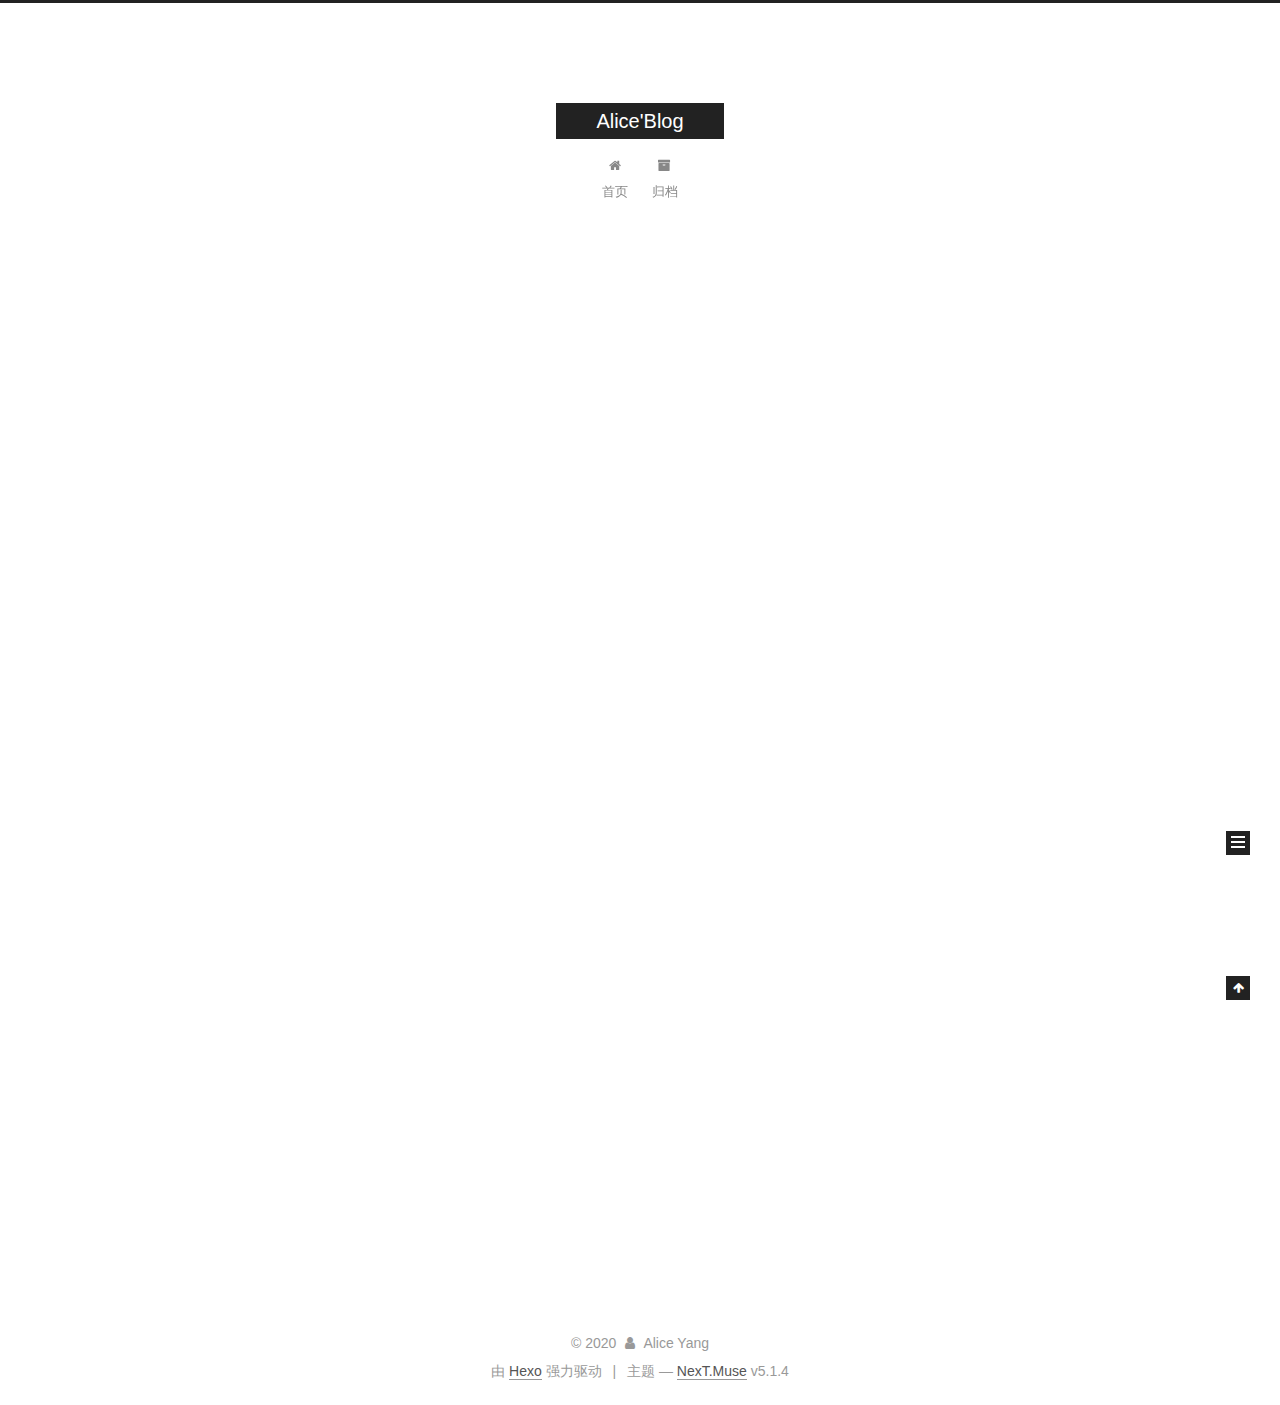
<file: index.html>
<!DOCTYPE html>



  


<html class="theme-next muse use-motion" lang="zh-Hans">
<head>
  <meta charset="UTF-8"/>
<meta http-equiv="X-UA-Compatible" content="IE=edge" />
<meta name="viewport" content="width=device-width, initial-scale=1, maximum-scale=1"/>
<meta name="theme-color" content="#222">









<meta http-equiv="Cache-Control" content="no-transform" />
<meta http-equiv="Cache-Control" content="no-siteapp" />
















  
  
  <link href="/lib/fancybox/source/jquery.fancybox.css?v=2.1.5" rel="stylesheet" type="text/css" />







<link href="/lib/font-awesome/css/font-awesome.min.css?v=4.6.2" rel="stylesheet" type="text/css" />

<link href="/css/main.css?v=5.1.4" rel="stylesheet" type="text/css" />


  <link rel="apple-touch-icon" sizes="180x180" href="/images/apple-touch-icon-next.png?v=5.1.4">


  <link rel="icon" type="image/png" sizes="32x32" href="/images/favicon-32x32-next.png?v=5.1.4">


  <link rel="icon" type="image/png" sizes="16x16" href="/images/favicon-16x16-next.png?v=5.1.4">


  <link rel="mask-icon" href="/images/logo.svg?v=5.1.4" color="#222">





  <meta name="keywords" content="Hexo, NexT" />










<meta property="og:type" content="website">
<meta property="og:title" content="Alice&#39;Blog">
<meta property="og:url" content="http://yoursite.com/index.html">
<meta property="og:site_name" content="Alice&#39;Blog">
<meta property="article:author" content="Alice Yang">
<meta name="twitter:card" content="summary">



<script type="text/javascript" id="hexo.configurations">
  var NexT = window.NexT || {};
  var CONFIG = {
    root: '/',
    scheme: 'Muse',
    version: '5.1.4',
    sidebar: {"position":"left","display":"post","offset":12,"b2t":false,"scrollpercent":false,"onmobile":false},
    fancybox: true,
    tabs: true,
    motion: {"enable":true,"async":false,"transition":{"post_block":"fadeIn","post_header":"slideDownIn","post_body":"slideDownIn","coll_header":"slideLeftIn","sidebar":"slideUpIn"}},
    duoshuo: {
      userId: '0',
      author: '博主'
    },
    algolia: {
      applicationID: '',
      apiKey: '',
      indexName: '',
      hits: {"per_page":10},
      labels: {"input_placeholder":"Search for Posts","hits_empty":"We didn't find any results for the search: ${query}","hits_stats":"${hits} results found in ${time} ms"}
    }
  };
</script>



  <link rel="canonical" href="http://yoursite.com/"/>





  <title>Alice'Blog</title>
  








<meta name="generator" content="Hexo 4.2.0"></head>

<body itemscope itemtype="http://schema.org/WebPage" lang="zh-Hans">

  
  
    
  

  <div class="container sidebar-position-left 
  page-home">
    <div class="headband"></div>

    <header id="header" class="header" itemscope itemtype="http://schema.org/WPHeader">
      <div class="header-inner"><div class="site-brand-wrapper">
  <div class="site-meta ">
    

    <div class="custom-logo-site-title">
      <a href="/"  class="brand" rel="start">
        <span class="logo-line-before"><i></i></span>
        <span class="site-title">Alice'Blog</span>
        <span class="logo-line-after"><i></i></span>
      </a>
    </div>
      
        <p class="site-subtitle"></p>
      
  </div>

  <div class="site-nav-toggle">
    <button>
      <span class="btn-bar"></span>
      <span class="btn-bar"></span>
      <span class="btn-bar"></span>
    </button>
  </div>
</div>

<nav class="site-nav">
  

  
    <ul id="menu" class="menu">
      
        
        <li class="menu-item menu-item-home">
          <a href="/%20" rel="section">
            
              <i class="menu-item-icon fa fa-fw fa-home"></i> <br />
            
            首页
          </a>
        </li>
      
        
        <li class="menu-item menu-item-archives">
          <a href="/archives/%20" rel="section">
            
              <i class="menu-item-icon fa fa-fw fa-archive"></i> <br />
            
            归档
          </a>
        </li>
      

      
    </ul>
  

  
</nav>



 </div>
    </header>

    <main id="main" class="main">
      <div class="main-inner">
        <div class="content-wrap">
          <div id="content" class="content">
            
  <section id="posts" class="posts-expand">
    
      

  

  
  
  

  <article class="post post-type-normal" itemscope itemtype="http://schema.org/Article">
  
  
  
  <div class="post-block">
    <link itemprop="mainEntityOfPage" href="http://yoursite.com/2020/04/11/hello-world/">

    <span hidden itemprop="author" itemscope itemtype="http://schema.org/Person">
      <meta itemprop="name" content="Alice Yang">
      <meta itemprop="description" content="">
      <meta itemprop="image" content="/images/avatar.gif">
    </span>

    <span hidden itemprop="publisher" itemscope itemtype="http://schema.org/Organization">
      <meta itemprop="name" content="Alice'Blog">
    </span>

    
      <header class="post-header">

        
        
          <h1 class="post-title" itemprop="name headline">
                
                <a class="post-title-link" href="/2020/04/11/hello-world/" itemprop="url">Hello World</a></h1>
        

        <div class="post-meta">
          <span class="post-time">
            
              <span class="post-meta-item-icon">
                <i class="fa fa-calendar-o"></i>
              </span>
              
                <span class="post-meta-item-text">发表于</span>
              
              <time title="创建于" itemprop="dateCreated datePublished" datetime="2020-04-11T13:48:25+08:00">
                2020-04-11
              </time>
            

            

            
          </span>

          

          
            
          

          
          

          

          

          

        </div>
      </header>
    

    
    
    
    <div class="post-body" itemprop="articleBody">

      
      

      
        
          
            <p>Welcome to <a href="https://hexo.io/" target="_blank" rel="noopener">Hexo</a>! This is your very first post. Check <a href="https://hexo.io/docs/" target="_blank" rel="noopener">documentation</a> for more info. If you get any problems when using Hexo, you can find the answer in <a href="https://hexo.io/docs/troubleshooting.html" target="_blank" rel="noopener">troubleshooting</a> or you can ask me on <a href="https://github.com/hexojs/hexo/issues" target="_blank" rel="noopener">GitHub</a>.</p>
<h2 id="Quick-Start"><a href="#Quick-Start" class="headerlink" title="Quick Start"></a>Quick Start</h2><h3 id="Create-a-new-post"><a href="#Create-a-new-post" class="headerlink" title="Create a new post"></a>Create a new post</h3><figure class="highlight bash"><table><tr><td class="gutter"><pre><span class="line">1</span><br></pre></td><td class="code"><pre><span class="line">$ hexo new <span class="string">"My New Post"</span></span><br></pre></td></tr></table></figure>

<p>More info: <a href="https://hexo.io/docs/writing.html" target="_blank" rel="noopener">Writing</a></p>
<h3 id="Run-server"><a href="#Run-server" class="headerlink" title="Run server"></a>Run server</h3><figure class="highlight bash"><table><tr><td class="gutter"><pre><span class="line">1</span><br></pre></td><td class="code"><pre><span class="line">$ hexo server</span><br></pre></td></tr></table></figure>

<p>More info: <a href="https://hexo.io/docs/server.html" target="_blank" rel="noopener">Server</a></p>
<h3 id="Generate-static-files"><a href="#Generate-static-files" class="headerlink" title="Generate static files"></a>Generate static files</h3><figure class="highlight bash"><table><tr><td class="gutter"><pre><span class="line">1</span><br></pre></td><td class="code"><pre><span class="line">$ hexo generate</span><br></pre></td></tr></table></figure>

<p>More info: <a href="https://hexo.io/docs/generating.html" target="_blank" rel="noopener">Generating</a></p>
<h3 id="Deploy-to-remote-sites"><a href="#Deploy-to-remote-sites" class="headerlink" title="Deploy to remote sites"></a>Deploy to remote sites</h3><figure class="highlight bash"><table><tr><td class="gutter"><pre><span class="line">1</span><br></pre></td><td class="code"><pre><span class="line">$ hexo deploy</span><br></pre></td></tr></table></figure>

<p>More info: <a href="https://hexo.io/docs/one-command-deployment.html" target="_blank" rel="noopener">Deployment</a></p>

          
        
      
    </div>
    
    
    

    

    

    

    <footer class="post-footer">
      

      

      

      
      
        <div class="post-eof"></div>
      
    </footer>
  </div>
  
  
  
  </article>


    
  </section>

  


          </div>
          


          

        </div>
        
          
  
  <div class="sidebar-toggle">
    <div class="sidebar-toggle-line-wrap">
      <span class="sidebar-toggle-line sidebar-toggle-line-first"></span>
      <span class="sidebar-toggle-line sidebar-toggle-line-middle"></span>
      <span class="sidebar-toggle-line sidebar-toggle-line-last"></span>
    </div>
  </div>

  <aside id="sidebar" class="sidebar">
    
    <div class="sidebar-inner">

      

      

      <section class="site-overview-wrap sidebar-panel sidebar-panel-active">
        <div class="site-overview">
          <div class="site-author motion-element" itemprop="author" itemscope itemtype="http://schema.org/Person">
            
              <p class="site-author-name" itemprop="name">Alice Yang</p>
              <p class="site-description motion-element" itemprop="description"></p>
          </div>

          <nav class="site-state motion-element">

            
              <div class="site-state-item site-state-posts">
              
                <a href="/archives/%20%7C%7C%20archive">
              
                  <span class="site-state-item-count">1</span>
                  <span class="site-state-item-name">日志</span>
                </a>
              </div>
            

            

            

          </nav>

          

          

          
          

          
          

          

        </div>
      </section>

      

      

    </div>
  </aside>


        
      </div>
    </main>

    <footer id="footer" class="footer">
      <div class="footer-inner">
        <div class="copyright">&copy; <span itemprop="copyrightYear">2020</span>
  <span class="with-love">
    <i class="fa fa-user"></i>
  </span>
  <span class="author" itemprop="copyrightHolder">Alice Yang</span>

  
</div>


  <div class="powered-by">由 <a class="theme-link" target="_blank" href="https://hexo.io">Hexo</a> 强力驱动</div>



  <span class="post-meta-divider">|</span>



  <div class="theme-info">主题 &mdash; <a class="theme-link" target="_blank" href="https://github.com/iissnan/hexo-theme-next">NexT.Muse</a> v5.1.4</div>




        







        
      </div>
    </footer>

    
      <div class="back-to-top">
        <i class="fa fa-arrow-up"></i>
        
      </div>
    

    

  </div>

  

<script type="text/javascript">
  if (Object.prototype.toString.call(window.Promise) !== '[object Function]') {
    window.Promise = null;
  }
</script>









  












  
  
    <script type="text/javascript" src="/lib/jquery/index.js?v=2.1.3"></script>
  

  
  
    <script type="text/javascript" src="/lib/fastclick/lib/fastclick.min.js?v=1.0.6"></script>
  

  
  
    <script type="text/javascript" src="/lib/jquery_lazyload/jquery.lazyload.js?v=1.9.7"></script>
  

  
  
    <script type="text/javascript" src="/lib/velocity/velocity.min.js?v=1.2.1"></script>
  

  
  
    <script type="text/javascript" src="/lib/velocity/velocity.ui.min.js?v=1.2.1"></script>
  

  
  
    <script type="text/javascript" src="/lib/fancybox/source/jquery.fancybox.pack.js?v=2.1.5"></script>
  


  


  <script type="text/javascript" src="/js/src/utils.js?v=5.1.4"></script>

  <script type="text/javascript" src="/js/src/motion.js?v=5.1.4"></script>



  
  

  

  


  <script type="text/javascript" src="/js/src/bootstrap.js?v=5.1.4"></script>



  


  




	





  





  












  





  

  

  

  
  

  

  

  

</body>
</html>
</file>
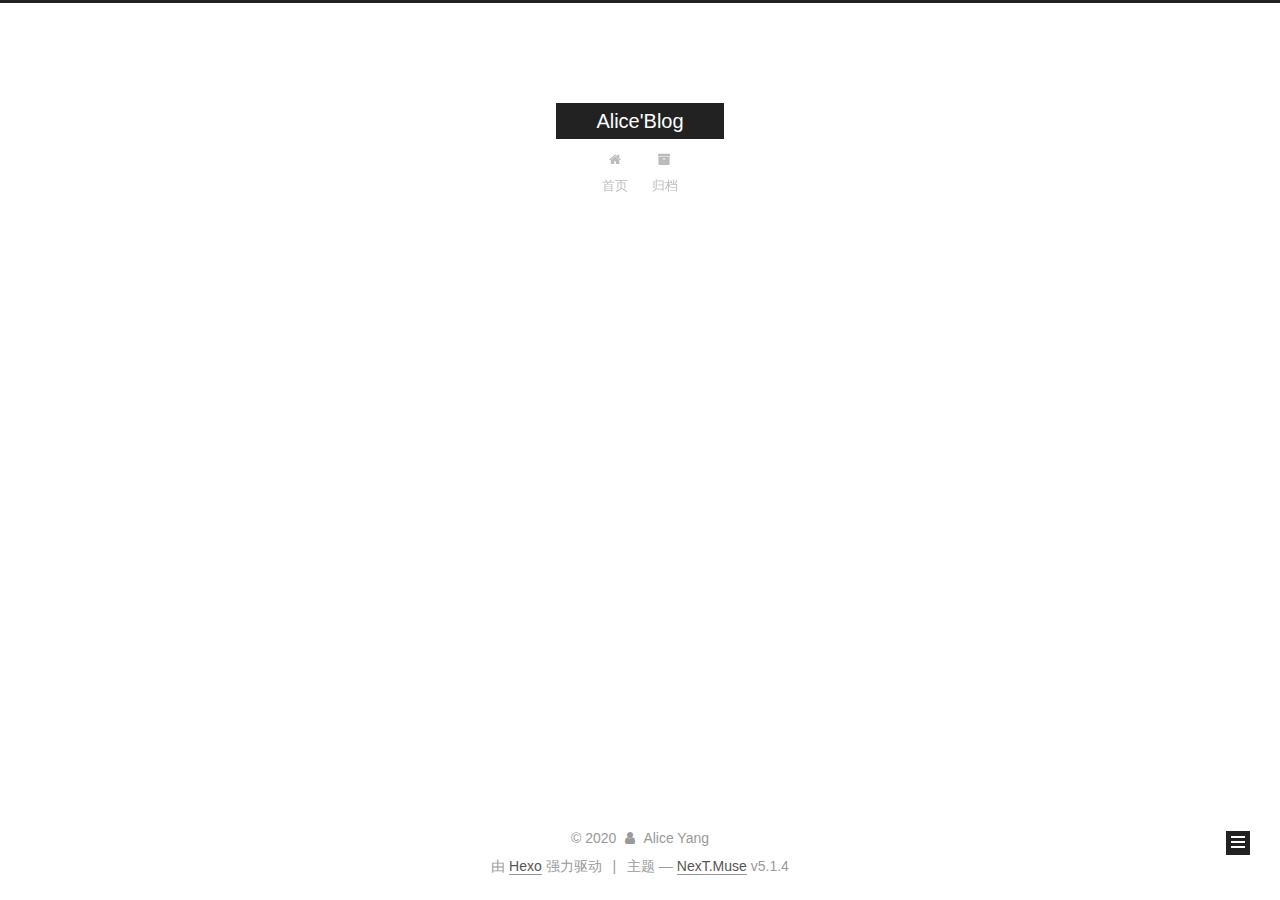
<file: archives/index.html>
<!DOCTYPE html>



  


<html class="theme-next muse use-motion" lang="zh-Hans">
<head>
  <meta charset="UTF-8"/>
<meta http-equiv="X-UA-Compatible" content="IE=edge" />
<meta name="viewport" content="width=device-width, initial-scale=1, maximum-scale=1"/>
<meta name="theme-color" content="#222">









<meta http-equiv="Cache-Control" content="no-transform" />
<meta http-equiv="Cache-Control" content="no-siteapp" />
















  
  
  <link href="/lib/fancybox/source/jquery.fancybox.css?v=2.1.5" rel="stylesheet" type="text/css" />







<link href="/lib/font-awesome/css/font-awesome.min.css?v=4.6.2" rel="stylesheet" type="text/css" />

<link href="/css/main.css?v=5.1.4" rel="stylesheet" type="text/css" />


  <link rel="apple-touch-icon" sizes="180x180" href="/images/apple-touch-icon-next.png?v=5.1.4">


  <link rel="icon" type="image/png" sizes="32x32" href="/images/favicon-32x32-next.png?v=5.1.4">


  <link rel="icon" type="image/png" sizes="16x16" href="/images/favicon-16x16-next.png?v=5.1.4">


  <link rel="mask-icon" href="/images/logo.svg?v=5.1.4" color="#222">





  <meta name="keywords" content="Hexo, NexT" />










<meta property="og:type" content="website">
<meta property="og:title" content="Alice&#39;Blog">
<meta property="og:url" content="http://yoursite.com/archives/index.html">
<meta property="og:site_name" content="Alice&#39;Blog">
<meta property="article:author" content="Alice Yang">
<meta name="twitter:card" content="summary">



<script type="text/javascript" id="hexo.configurations">
  var NexT = window.NexT || {};
  var CONFIG = {
    root: '/',
    scheme: 'Muse',
    version: '5.1.4',
    sidebar: {"position":"left","display":"post","offset":12,"b2t":false,"scrollpercent":false,"onmobile":false},
    fancybox: true,
    tabs: true,
    motion: {"enable":true,"async":false,"transition":{"post_block":"fadeIn","post_header":"slideDownIn","post_body":"slideDownIn","coll_header":"slideLeftIn","sidebar":"slideUpIn"}},
    duoshuo: {
      userId: '0',
      author: '博主'
    },
    algolia: {
      applicationID: '',
      apiKey: '',
      indexName: '',
      hits: {"per_page":10},
      labels: {"input_placeholder":"Search for Posts","hits_empty":"We didn't find any results for the search: ${query}","hits_stats":"${hits} results found in ${time} ms"}
    }
  };
</script>



  <link rel="canonical" href="http://yoursite.com/archives/"/>





  <title>归档 | Alice'Blog</title>
  








<meta name="generator" content="Hexo 4.2.0"></head>

<body itemscope itemtype="http://schema.org/WebPage" lang="zh-Hans">

  
  
    
  

  <div class="container sidebar-position-left page-archive">
    <div class="headband"></div>

    <header id="header" class="header" itemscope itemtype="http://schema.org/WPHeader">
      <div class="header-inner"><div class="site-brand-wrapper">
  <div class="site-meta ">
    

    <div class="custom-logo-site-title">
      <a href="/"  class="brand" rel="start">
        <span class="logo-line-before"><i></i></span>
        <span class="site-title">Alice'Blog</span>
        <span class="logo-line-after"><i></i></span>
      </a>
    </div>
      
        <p class="site-subtitle"></p>
      
  </div>

  <div class="site-nav-toggle">
    <button>
      <span class="btn-bar"></span>
      <span class="btn-bar"></span>
      <span class="btn-bar"></span>
    </button>
  </div>
</div>

<nav class="site-nav">
  

  
    <ul id="menu" class="menu">
      
        
        <li class="menu-item menu-item-home">
          <a href="/%20" rel="section">
            
              <i class="menu-item-icon fa fa-fw fa-home"></i> <br />
            
            首页
          </a>
        </li>
      
        
        <li class="menu-item menu-item-archives">
          <a href="/archives/%20" rel="section">
            
              <i class="menu-item-icon fa fa-fw fa-archive"></i> <br />
            
            归档
          </a>
        </li>
      

      
    </ul>
  

  
</nav>



 </div>
    </header>

    <main id="main" class="main">
      <div class="main-inner">
        <div class="content-wrap">
          <div id="content" class="content">
            

  
  
  
  <div class="post-block archive">
    <div id="posts" class="posts-collapse">
      <span class="archive-move-on"></span>

      <span class="archive-page-counter">
        
        
        
          
        
        嗯..! 目前共计 1 篇日志。 继续努力。
      </span>

      

        
        
        

        
          
          <div class="collection-title">
            <h1 class="archive-year" id="archive-year-2020">2020</h1>
          </div>
        
        

        

  <article class="post post-type-normal" itemscope itemtype="http://schema.org/Article">
    <header class="post-header">

      <h2 class="post-title">
        
            <a class="post-title-link" href="/2020/04/11/hello-world/" itemprop="url">
              
                <span itemprop="name">Hello World</span>
              
            </a>
        
      </h2>

      <div class="post-meta">
        <time class="post-time" itemprop="dateCreated"
              datetime="2020-04-11T13:48:25+08:00"
              content="2020-04-11" >
          04-11
        </time>
      </div>

    </header>
  </article>



      

    </div>
  </div>
  
  
  

  



          </div>
          


          

        </div>
        
          
  
  <div class="sidebar-toggle">
    <div class="sidebar-toggle-line-wrap">
      <span class="sidebar-toggle-line sidebar-toggle-line-first"></span>
      <span class="sidebar-toggle-line sidebar-toggle-line-middle"></span>
      <span class="sidebar-toggle-line sidebar-toggle-line-last"></span>
    </div>
  </div>

  <aside id="sidebar" class="sidebar">
    
    <div class="sidebar-inner">

      

      

      <section class="site-overview-wrap sidebar-panel sidebar-panel-active">
        <div class="site-overview">
          <div class="site-author motion-element" itemprop="author" itemscope itemtype="http://schema.org/Person">
            
              <p class="site-author-name" itemprop="name">Alice Yang</p>
              <p class="site-description motion-element" itemprop="description"></p>
          </div>

          <nav class="site-state motion-element">

            
              <div class="site-state-item site-state-posts">
              
                <a href="/archives/%20%7C%7C%20archive">
              
                  <span class="site-state-item-count">1</span>
                  <span class="site-state-item-name">日志</span>
                </a>
              </div>
            

            

            

          </nav>

          

          

          
          

          
          

          

        </div>
      </section>

      

      

    </div>
  </aside>


        
      </div>
    </main>

    <footer id="footer" class="footer">
      <div class="footer-inner">
        <div class="copyright">&copy; <span itemprop="copyrightYear">2020</span>
  <span class="with-love">
    <i class="fa fa-user"></i>
  </span>
  <span class="author" itemprop="copyrightHolder">Alice Yang</span>

  
</div>


  <div class="powered-by">由 <a class="theme-link" target="_blank" href="https://hexo.io">Hexo</a> 强力驱动</div>



  <span class="post-meta-divider">|</span>



  <div class="theme-info">主题 &mdash; <a class="theme-link" target="_blank" href="https://github.com/iissnan/hexo-theme-next">NexT.Muse</a> v5.1.4</div>




        







        
      </div>
    </footer>

    
      <div class="back-to-top">
        <i class="fa fa-arrow-up"></i>
        
      </div>
    

    

  </div>

  

<script type="text/javascript">
  if (Object.prototype.toString.call(window.Promise) !== '[object Function]') {
    window.Promise = null;
  }
</script>









  












  
  
    <script type="text/javascript" src="/lib/jquery/index.js?v=2.1.3"></script>
  

  
  
    <script type="text/javascript" src="/lib/fastclick/lib/fastclick.min.js?v=1.0.6"></script>
  

  
  
    <script type="text/javascript" src="/lib/jquery_lazyload/jquery.lazyload.js?v=1.9.7"></script>
  

  
  
    <script type="text/javascript" src="/lib/velocity/velocity.min.js?v=1.2.1"></script>
  

  
  
    <script type="text/javascript" src="/lib/velocity/velocity.ui.min.js?v=1.2.1"></script>
  

  
  
    <script type="text/javascript" src="/lib/fancybox/source/jquery.fancybox.pack.js?v=2.1.5"></script>
  


  


  <script type="text/javascript" src="/js/src/utils.js?v=5.1.4"></script>

  <script type="text/javascript" src="/js/src/motion.js?v=5.1.4"></script>



  
  

  

  


  <script type="text/javascript" src="/js/src/bootstrap.js?v=5.1.4"></script>



  


  




	





  





  












  





  

  

  

  
  

  

  

  

</body>
</html>
</file>
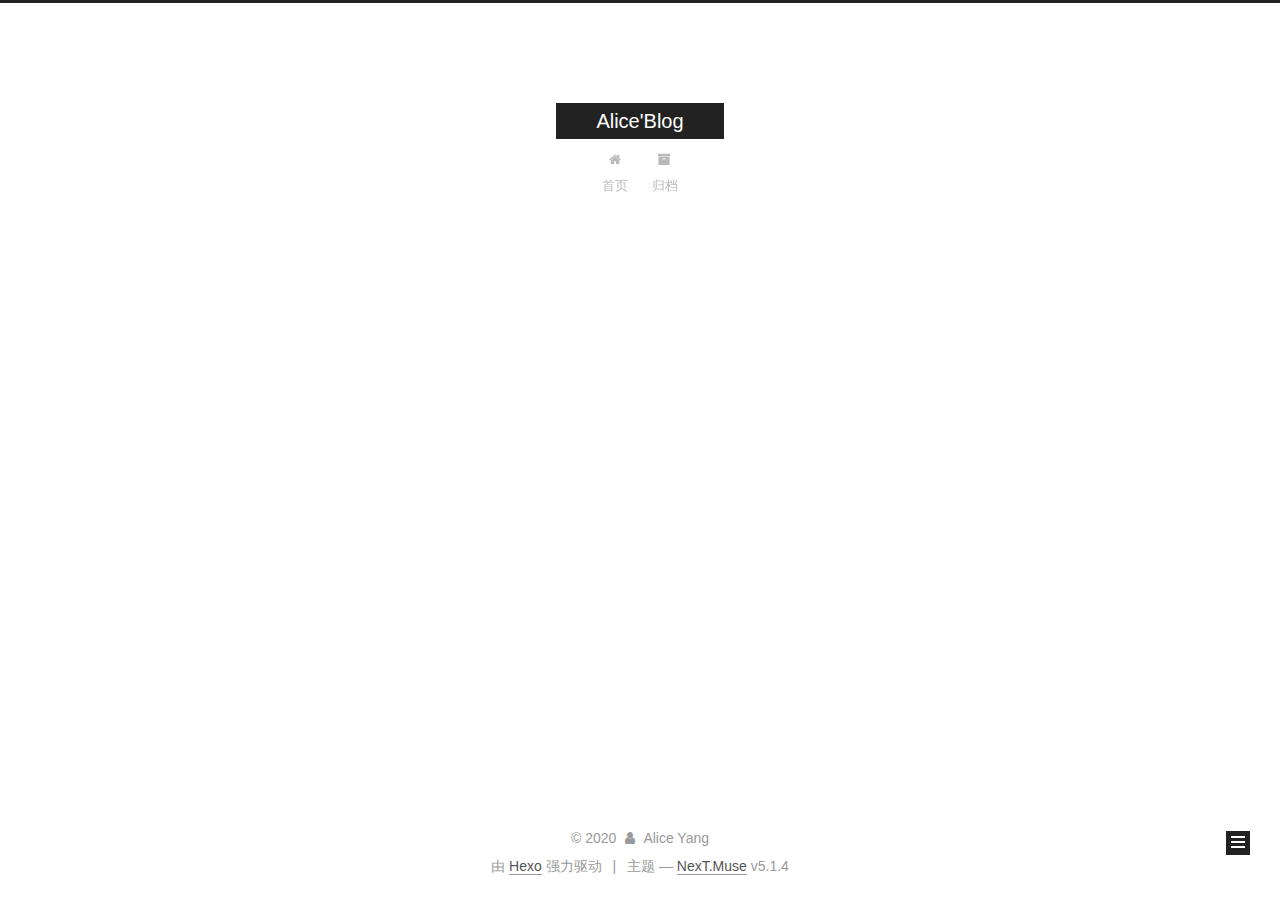
<file: archives/2020/index.html>
<!DOCTYPE html>



  


<html class="theme-next muse use-motion" lang="zh-Hans">
<head>
  <meta charset="UTF-8"/>
<meta http-equiv="X-UA-Compatible" content="IE=edge" />
<meta name="viewport" content="width=device-width, initial-scale=1, maximum-scale=1"/>
<meta name="theme-color" content="#222">









<meta http-equiv="Cache-Control" content="no-transform" />
<meta http-equiv="Cache-Control" content="no-siteapp" />
















  
  
  <link href="/lib/fancybox/source/jquery.fancybox.css?v=2.1.5" rel="stylesheet" type="text/css" />







<link href="/lib/font-awesome/css/font-awesome.min.css?v=4.6.2" rel="stylesheet" type="text/css" />

<link href="/css/main.css?v=5.1.4" rel="stylesheet" type="text/css" />


  <link rel="apple-touch-icon" sizes="180x180" href="/images/apple-touch-icon-next.png?v=5.1.4">


  <link rel="icon" type="image/png" sizes="32x32" href="/images/favicon-32x32-next.png?v=5.1.4">


  <link rel="icon" type="image/png" sizes="16x16" href="/images/favicon-16x16-next.png?v=5.1.4">


  <link rel="mask-icon" href="/images/logo.svg?v=5.1.4" color="#222">





  <meta name="keywords" content="Hexo, NexT" />










<meta property="og:type" content="website">
<meta property="og:title" content="Alice&#39;Blog">
<meta property="og:url" content="http://yoursite.com/archives/2020/index.html">
<meta property="og:site_name" content="Alice&#39;Blog">
<meta property="article:author" content="Alice Yang">
<meta name="twitter:card" content="summary">



<script type="text/javascript" id="hexo.configurations">
  var NexT = window.NexT || {};
  var CONFIG = {
    root: '/',
    scheme: 'Muse',
    version: '5.1.4',
    sidebar: {"position":"left","display":"post","offset":12,"b2t":false,"scrollpercent":false,"onmobile":false},
    fancybox: true,
    tabs: true,
    motion: {"enable":true,"async":false,"transition":{"post_block":"fadeIn","post_header":"slideDownIn","post_body":"slideDownIn","coll_header":"slideLeftIn","sidebar":"slideUpIn"}},
    duoshuo: {
      userId: '0',
      author: '博主'
    },
    algolia: {
      applicationID: '',
      apiKey: '',
      indexName: '',
      hits: {"per_page":10},
      labels: {"input_placeholder":"Search for Posts","hits_empty":"We didn't find any results for the search: ${query}","hits_stats":"${hits} results found in ${time} ms"}
    }
  };
</script>



  <link rel="canonical" href="http://yoursite.com/archives/2020/"/>





  <title>归档 | Alice'Blog</title>
  








<meta name="generator" content="Hexo 4.2.0"></head>

<body itemscope itemtype="http://schema.org/WebPage" lang="zh-Hans">

  
  
    
  

  <div class="container sidebar-position-left page-archive">
    <div class="headband"></div>

    <header id="header" class="header" itemscope itemtype="http://schema.org/WPHeader">
      <div class="header-inner"><div class="site-brand-wrapper">
  <div class="site-meta ">
    

    <div class="custom-logo-site-title">
      <a href="/"  class="brand" rel="start">
        <span class="logo-line-before"><i></i></span>
        <span class="site-title">Alice'Blog</span>
        <span class="logo-line-after"><i></i></span>
      </a>
    </div>
      
        <p class="site-subtitle"></p>
      
  </div>

  <div class="site-nav-toggle">
    <button>
      <span class="btn-bar"></span>
      <span class="btn-bar"></span>
      <span class="btn-bar"></span>
    </button>
  </div>
</div>

<nav class="site-nav">
  

  
    <ul id="menu" class="menu">
      
        
        <li class="menu-item menu-item-home">
          <a href="/%20" rel="section">
            
              <i class="menu-item-icon fa fa-fw fa-home"></i> <br />
            
            首页
          </a>
        </li>
      
        
        <li class="menu-item menu-item-archives">
          <a href="/archives/%20" rel="section">
            
              <i class="menu-item-icon fa fa-fw fa-archive"></i> <br />
            
            归档
          </a>
        </li>
      

      
    </ul>
  

  
</nav>



 </div>
    </header>

    <main id="main" class="main">
      <div class="main-inner">
        <div class="content-wrap">
          <div id="content" class="content">
            

  
  
  
  <div class="post-block archive">
    <div id="posts" class="posts-collapse">
      <span class="archive-move-on"></span>

      <span class="archive-page-counter">
        
        
        
          
        
        嗯..! 目前共计 1 篇日志。 继续努力。
      </span>

      

        
        
        

        
          
          <div class="collection-title">
            <h1 class="archive-year" id="archive-year-2020">2020</h1>
          </div>
        
        

        

  <article class="post post-type-normal" itemscope itemtype="http://schema.org/Article">
    <header class="post-header">

      <h2 class="post-title">
        
            <a class="post-title-link" href="/2020/04/11/hello-world/" itemprop="url">
              
                <span itemprop="name">Hello World</span>
              
            </a>
        
      </h2>

      <div class="post-meta">
        <time class="post-time" itemprop="dateCreated"
              datetime="2020-04-11T13:48:25+08:00"
              content="2020-04-11" >
          04-11
        </time>
      </div>

    </header>
  </article>



      

    </div>
  </div>
  
  
  

  



          </div>
          


          

        </div>
        
          
  
  <div class="sidebar-toggle">
    <div class="sidebar-toggle-line-wrap">
      <span class="sidebar-toggle-line sidebar-toggle-line-first"></span>
      <span class="sidebar-toggle-line sidebar-toggle-line-middle"></span>
      <span class="sidebar-toggle-line sidebar-toggle-line-last"></span>
    </div>
  </div>

  <aside id="sidebar" class="sidebar">
    
    <div class="sidebar-inner">

      

      

      <section class="site-overview-wrap sidebar-panel sidebar-panel-active">
        <div class="site-overview">
          <div class="site-author motion-element" itemprop="author" itemscope itemtype="http://schema.org/Person">
            
              <p class="site-author-name" itemprop="name">Alice Yang</p>
              <p class="site-description motion-element" itemprop="description"></p>
          </div>

          <nav class="site-state motion-element">

            
              <div class="site-state-item site-state-posts">
              
                <a href="/archives/%20%7C%7C%20archive">
              
                  <span class="site-state-item-count">1</span>
                  <span class="site-state-item-name">日志</span>
                </a>
              </div>
            

            

            

          </nav>

          

          

          
          

          
          

          

        </div>
      </section>

      

      

    </div>
  </aside>


        
      </div>
    </main>

    <footer id="footer" class="footer">
      <div class="footer-inner">
        <div class="copyright">&copy; <span itemprop="copyrightYear">2020</span>
  <span class="with-love">
    <i class="fa fa-user"></i>
  </span>
  <span class="author" itemprop="copyrightHolder">Alice Yang</span>

  
</div>


  <div class="powered-by">由 <a class="theme-link" target="_blank" href="https://hexo.io">Hexo</a> 强力驱动</div>



  <span class="post-meta-divider">|</span>



  <div class="theme-info">主题 &mdash; <a class="theme-link" target="_blank" href="https://github.com/iissnan/hexo-theme-next">NexT.Muse</a> v5.1.4</div>




        







        
      </div>
    </footer>

    
      <div class="back-to-top">
        <i class="fa fa-arrow-up"></i>
        
      </div>
    

    

  </div>

  

<script type="text/javascript">
  if (Object.prototype.toString.call(window.Promise) !== '[object Function]') {
    window.Promise = null;
  }
</script>









  












  
  
    <script type="text/javascript" src="/lib/jquery/index.js?v=2.1.3"></script>
  

  
  
    <script type="text/javascript" src="/lib/fastclick/lib/fastclick.min.js?v=1.0.6"></script>
  

  
  
    <script type="text/javascript" src="/lib/jquery_lazyload/jquery.lazyload.js?v=1.9.7"></script>
  

  
  
    <script type="text/javascript" src="/lib/velocity/velocity.min.js?v=1.2.1"></script>
  

  
  
    <script type="text/javascript" src="/lib/velocity/velocity.ui.min.js?v=1.2.1"></script>
  

  
  
    <script type="text/javascript" src="/lib/fancybox/source/jquery.fancybox.pack.js?v=2.1.5"></script>
  


  


  <script type="text/javascript" src="/js/src/utils.js?v=5.1.4"></script>

  <script type="text/javascript" src="/js/src/motion.js?v=5.1.4"></script>



  
  

  

  


  <script type="text/javascript" src="/js/src/bootstrap.js?v=5.1.4"></script>



  


  




	





  





  












  





  

  

  

  
  

  

  

  

</body>
</html>
</file>
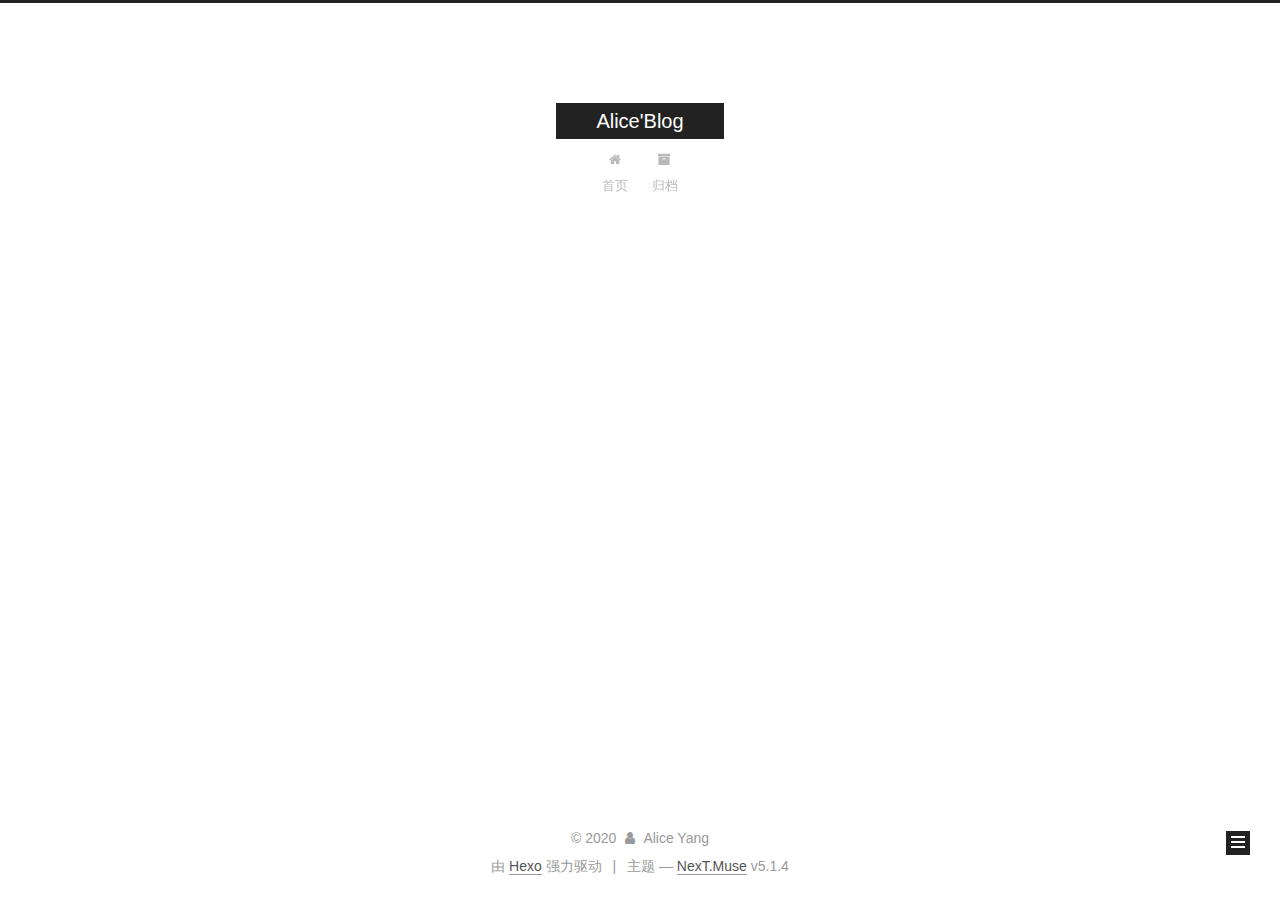
<file: archives/2020/04/index.html>
<!DOCTYPE html>



  


<html class="theme-next muse use-motion" lang="zh-Hans">
<head>
  <meta charset="UTF-8"/>
<meta http-equiv="X-UA-Compatible" content="IE=edge" />
<meta name="viewport" content="width=device-width, initial-scale=1, maximum-scale=1"/>
<meta name="theme-color" content="#222">









<meta http-equiv="Cache-Control" content="no-transform" />
<meta http-equiv="Cache-Control" content="no-siteapp" />
















  
  
  <link href="/lib/fancybox/source/jquery.fancybox.css?v=2.1.5" rel="stylesheet" type="text/css" />







<link href="/lib/font-awesome/css/font-awesome.min.css?v=4.6.2" rel="stylesheet" type="text/css" />

<link href="/css/main.css?v=5.1.4" rel="stylesheet" type="text/css" />


  <link rel="apple-touch-icon" sizes="180x180" href="/images/apple-touch-icon-next.png?v=5.1.4">


  <link rel="icon" type="image/png" sizes="32x32" href="/images/favicon-32x32-next.png?v=5.1.4">


  <link rel="icon" type="image/png" sizes="16x16" href="/images/favicon-16x16-next.png?v=5.1.4">


  <link rel="mask-icon" href="/images/logo.svg?v=5.1.4" color="#222">





  <meta name="keywords" content="Hexo, NexT" />










<meta property="og:type" content="website">
<meta property="og:title" content="Alice&#39;Blog">
<meta property="og:url" content="http://yoursite.com/archives/2020/04/index.html">
<meta property="og:site_name" content="Alice&#39;Blog">
<meta property="article:author" content="Alice Yang">
<meta name="twitter:card" content="summary">



<script type="text/javascript" id="hexo.configurations">
  var NexT = window.NexT || {};
  var CONFIG = {
    root: '/',
    scheme: 'Muse',
    version: '5.1.4',
    sidebar: {"position":"left","display":"post","offset":12,"b2t":false,"scrollpercent":false,"onmobile":false},
    fancybox: true,
    tabs: true,
    motion: {"enable":true,"async":false,"transition":{"post_block":"fadeIn","post_header":"slideDownIn","post_body":"slideDownIn","coll_header":"slideLeftIn","sidebar":"slideUpIn"}},
    duoshuo: {
      userId: '0',
      author: '博主'
    },
    algolia: {
      applicationID: '',
      apiKey: '',
      indexName: '',
      hits: {"per_page":10},
      labels: {"input_placeholder":"Search for Posts","hits_empty":"We didn't find any results for the search: ${query}","hits_stats":"${hits} results found in ${time} ms"}
    }
  };
</script>



  <link rel="canonical" href="http://yoursite.com/archives/2020/04/"/>





  <title>归档 | Alice'Blog</title>
  








<meta name="generator" content="Hexo 4.2.0"></head>

<body itemscope itemtype="http://schema.org/WebPage" lang="zh-Hans">

  
  
    
  

  <div class="container sidebar-position-left page-archive">
    <div class="headband"></div>

    <header id="header" class="header" itemscope itemtype="http://schema.org/WPHeader">
      <div class="header-inner"><div class="site-brand-wrapper">
  <div class="site-meta ">
    

    <div class="custom-logo-site-title">
      <a href="/"  class="brand" rel="start">
        <span class="logo-line-before"><i></i></span>
        <span class="site-title">Alice'Blog</span>
        <span class="logo-line-after"><i></i></span>
      </a>
    </div>
      
        <p class="site-subtitle"></p>
      
  </div>

  <div class="site-nav-toggle">
    <button>
      <span class="btn-bar"></span>
      <span class="btn-bar"></span>
      <span class="btn-bar"></span>
    </button>
  </div>
</div>

<nav class="site-nav">
  

  
    <ul id="menu" class="menu">
      
        
        <li class="menu-item menu-item-home">
          <a href="/%20" rel="section">
            
              <i class="menu-item-icon fa fa-fw fa-home"></i> <br />
            
            首页
          </a>
        </li>
      
        
        <li class="menu-item menu-item-archives">
          <a href="/archives/%20" rel="section">
            
              <i class="menu-item-icon fa fa-fw fa-archive"></i> <br />
            
            归档
          </a>
        </li>
      

      
    </ul>
  

  
</nav>



 </div>
    </header>

    <main id="main" class="main">
      <div class="main-inner">
        <div class="content-wrap">
          <div id="content" class="content">
            

  
  
  
  <div class="post-block archive">
    <div id="posts" class="posts-collapse">
      <span class="archive-move-on"></span>

      <span class="archive-page-counter">
        
        
        
          
        
        嗯..! 目前共计 1 篇日志。 继续努力。
      </span>

      

        
        
        

        
          
          <div class="collection-title">
            <h1 class="archive-year" id="archive-year-2020">2020</h1>
          </div>
        
        

        

  <article class="post post-type-normal" itemscope itemtype="http://schema.org/Article">
    <header class="post-header">

      <h2 class="post-title">
        
            <a class="post-title-link" href="/2020/04/11/hello-world/" itemprop="url">
              
                <span itemprop="name">Hello World</span>
              
            </a>
        
      </h2>

      <div class="post-meta">
        <time class="post-time" itemprop="dateCreated"
              datetime="2020-04-11T13:48:25+08:00"
              content="2020-04-11" >
          04-11
        </time>
      </div>

    </header>
  </article>



      

    </div>
  </div>
  
  
  

  



          </div>
          


          

        </div>
        
          
  
  <div class="sidebar-toggle">
    <div class="sidebar-toggle-line-wrap">
      <span class="sidebar-toggle-line sidebar-toggle-line-first"></span>
      <span class="sidebar-toggle-line sidebar-toggle-line-middle"></span>
      <span class="sidebar-toggle-line sidebar-toggle-line-last"></span>
    </div>
  </div>

  <aside id="sidebar" class="sidebar">
    
    <div class="sidebar-inner">

      

      

      <section class="site-overview-wrap sidebar-panel sidebar-panel-active">
        <div class="site-overview">
          <div class="site-author motion-element" itemprop="author" itemscope itemtype="http://schema.org/Person">
            
              <p class="site-author-name" itemprop="name">Alice Yang</p>
              <p class="site-description motion-element" itemprop="description"></p>
          </div>

          <nav class="site-state motion-element">

            
              <div class="site-state-item site-state-posts">
              
                <a href="/archives/%20%7C%7C%20archive">
              
                  <span class="site-state-item-count">1</span>
                  <span class="site-state-item-name">日志</span>
                </a>
              </div>
            

            

            

          </nav>

          

          

          
          

          
          

          

        </div>
      </section>

      

      

    </div>
  </aside>


        
      </div>
    </main>

    <footer id="footer" class="footer">
      <div class="footer-inner">
        <div class="copyright">&copy; <span itemprop="copyrightYear">2020</span>
  <span class="with-love">
    <i class="fa fa-user"></i>
  </span>
  <span class="author" itemprop="copyrightHolder">Alice Yang</span>

  
</div>


  <div class="powered-by">由 <a class="theme-link" target="_blank" href="https://hexo.io">Hexo</a> 强力驱动</div>



  <span class="post-meta-divider">|</span>



  <div class="theme-info">主题 &mdash; <a class="theme-link" target="_blank" href="https://github.com/iissnan/hexo-theme-next">NexT.Muse</a> v5.1.4</div>




        







        
      </div>
    </footer>

    
      <div class="back-to-top">
        <i class="fa fa-arrow-up"></i>
        
      </div>
    

    

  </div>

  

<script type="text/javascript">
  if (Object.prototype.toString.call(window.Promise) !== '[object Function]') {
    window.Promise = null;
  }
</script>









  












  
  
    <script type="text/javascript" src="/lib/jquery/index.js?v=2.1.3"></script>
  

  
  
    <script type="text/javascript" src="/lib/fastclick/lib/fastclick.min.js?v=1.0.6"></script>
  

  
  
    <script type="text/javascript" src="/lib/jquery_lazyload/jquery.lazyload.js?v=1.9.7"></script>
  

  
  
    <script type="text/javascript" src="/lib/velocity/velocity.min.js?v=1.2.1"></script>
  

  
  
    <script type="text/javascript" src="/lib/velocity/velocity.ui.min.js?v=1.2.1"></script>
  

  
  
    <script type="text/javascript" src="/lib/fancybox/source/jquery.fancybox.pack.js?v=2.1.5"></script>
  


  


  <script type="text/javascript" src="/js/src/utils.js?v=5.1.4"></script>

  <script type="text/javascript" src="/js/src/motion.js?v=5.1.4"></script>



  
  

  

  


  <script type="text/javascript" src="/js/src/bootstrap.js?v=5.1.4"></script>



  


  




	





  





  












  





  

  

  

  
  

  

  

  

</body>
</html>
</file>
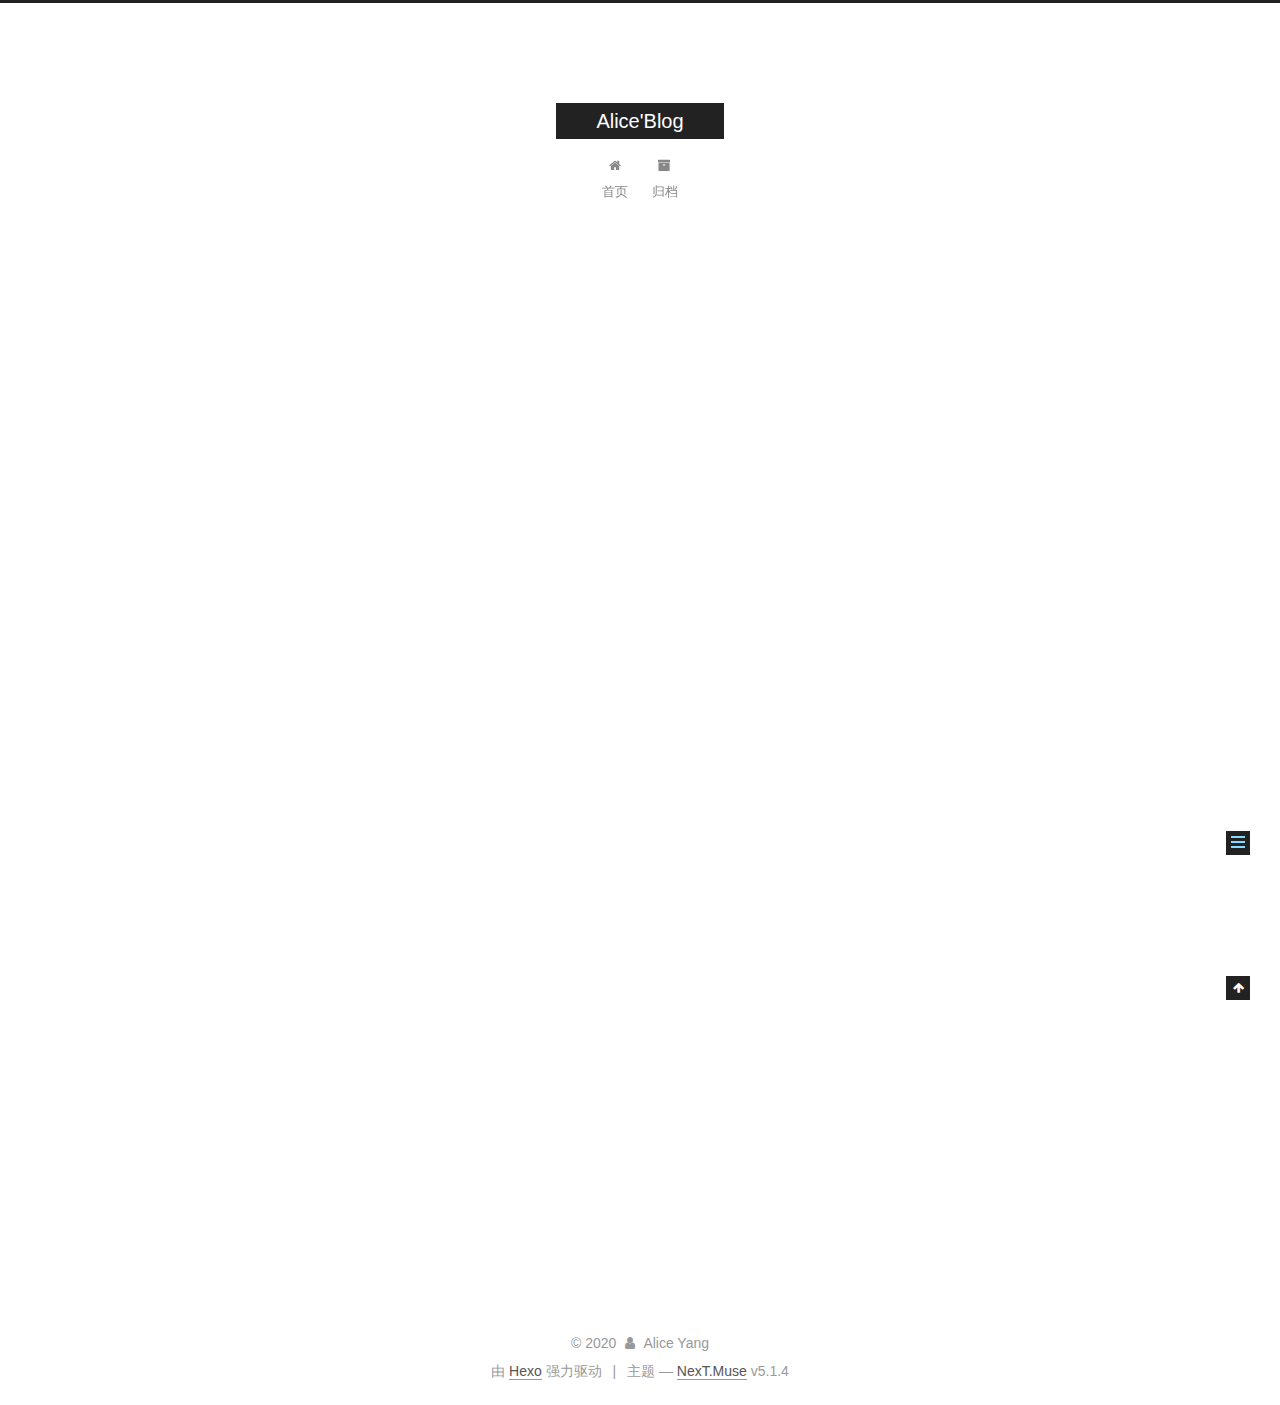
<file: 2020/04/11/hello-world/index.html>
<!DOCTYPE html>



  


<html class="theme-next muse use-motion" lang="zh-Hans">
<head>
  <meta charset="UTF-8"/>
<meta http-equiv="X-UA-Compatible" content="IE=edge" />
<meta name="viewport" content="width=device-width, initial-scale=1, maximum-scale=1"/>
<meta name="theme-color" content="#222">









<meta http-equiv="Cache-Control" content="no-transform" />
<meta http-equiv="Cache-Control" content="no-siteapp" />
















  
  
  <link href="/lib/fancybox/source/jquery.fancybox.css?v=2.1.5" rel="stylesheet" type="text/css" />







<link href="/lib/font-awesome/css/font-awesome.min.css?v=4.6.2" rel="stylesheet" type="text/css" />

<link href="/css/main.css?v=5.1.4" rel="stylesheet" type="text/css" />


  <link rel="apple-touch-icon" sizes="180x180" href="/images/apple-touch-icon-next.png?v=5.1.4">


  <link rel="icon" type="image/png" sizes="32x32" href="/images/favicon-32x32-next.png?v=5.1.4">


  <link rel="icon" type="image/png" sizes="16x16" href="/images/favicon-16x16-next.png?v=5.1.4">


  <link rel="mask-icon" href="/images/logo.svg?v=5.1.4" color="#222">





  <meta name="keywords" content="Hexo, NexT" />










<meta name="description" content="Welcome to Hexo! This is your very first post. Check documentation for more info. If you get any problems when using Hexo, you can find the answer in troubleshooting or you can ask me on GitHub. Quick">
<meta property="og:type" content="article">
<meta property="og:title" content="Hello World">
<meta property="og:url" content="http://yoursite.com/2020/04/11/hello-world/index.html">
<meta property="og:site_name" content="Alice&#39;Blog">
<meta property="og:description" content="Welcome to Hexo! This is your very first post. Check documentation for more info. If you get any problems when using Hexo, you can find the answer in troubleshooting or you can ask me on GitHub. Quick">
<meta property="article:published_time" content="2020-04-11T05:48:25.610Z">
<meta property="article:modified_time" content="2020-04-11T05:48:25.610Z">
<meta property="article:author" content="Alice Yang">
<meta name="twitter:card" content="summary">



<script type="text/javascript" id="hexo.configurations">
  var NexT = window.NexT || {};
  var CONFIG = {
    root: '/',
    scheme: 'Muse',
    version: '5.1.4',
    sidebar: {"position":"left","display":"post","offset":12,"b2t":false,"scrollpercent":false,"onmobile":false},
    fancybox: true,
    tabs: true,
    motion: {"enable":true,"async":false,"transition":{"post_block":"fadeIn","post_header":"slideDownIn","post_body":"slideDownIn","coll_header":"slideLeftIn","sidebar":"slideUpIn"}},
    duoshuo: {
      userId: '0',
      author: '博主'
    },
    algolia: {
      applicationID: '',
      apiKey: '',
      indexName: '',
      hits: {"per_page":10},
      labels: {"input_placeholder":"Search for Posts","hits_empty":"We didn't find any results for the search: ${query}","hits_stats":"${hits} results found in ${time} ms"}
    }
  };
</script>



  <link rel="canonical" href="http://yoursite.com/2020/04/11/hello-world/"/>





  <title>Hello World | Alice'Blog</title>
  








<meta name="generator" content="Hexo 4.2.0"></head>

<body itemscope itemtype="http://schema.org/WebPage" lang="zh-Hans">

  
  
    
  

  <div class="container sidebar-position-left page-post-detail">
    <div class="headband"></div>

    <header id="header" class="header" itemscope itemtype="http://schema.org/WPHeader">
      <div class="header-inner"><div class="site-brand-wrapper">
  <div class="site-meta ">
    

    <div class="custom-logo-site-title">
      <a href="/"  class="brand" rel="start">
        <span class="logo-line-before"><i></i></span>
        <span class="site-title">Alice'Blog</span>
        <span class="logo-line-after"><i></i></span>
      </a>
    </div>
      
        <p class="site-subtitle"></p>
      
  </div>

  <div class="site-nav-toggle">
    <button>
      <span class="btn-bar"></span>
      <span class="btn-bar"></span>
      <span class="btn-bar"></span>
    </button>
  </div>
</div>

<nav class="site-nav">
  

  
    <ul id="menu" class="menu">
      
        
        <li class="menu-item menu-item-home">
          <a href="/%20" rel="section">
            
              <i class="menu-item-icon fa fa-fw fa-home"></i> <br />
            
            首页
          </a>
        </li>
      
        
        <li class="menu-item menu-item-archives">
          <a href="/archives/%20" rel="section">
            
              <i class="menu-item-icon fa fa-fw fa-archive"></i> <br />
            
            归档
          </a>
        </li>
      

      
    </ul>
  

  
</nav>



 </div>
    </header>

    <main id="main" class="main">
      <div class="main-inner">
        <div class="content-wrap">
          <div id="content" class="content">
            

  <div id="posts" class="posts-expand">
    

  

  
  
  

  <article class="post post-type-normal" itemscope itemtype="http://schema.org/Article">
  
  
  
  <div class="post-block">
    <link itemprop="mainEntityOfPage" href="http://yoursite.com/2020/04/11/hello-world/">

    <span hidden itemprop="author" itemscope itemtype="http://schema.org/Person">
      <meta itemprop="name" content="Alice Yang">
      <meta itemprop="description" content="">
      <meta itemprop="image" content="/images/avatar.gif">
    </span>

    <span hidden itemprop="publisher" itemscope itemtype="http://schema.org/Organization">
      <meta itemprop="name" content="Alice'Blog">
    </span>

    
      <header class="post-header">

        
        
          <h1 class="post-title" itemprop="name headline">Hello World</h1>
        

        <div class="post-meta">
          <span class="post-time">
            
              <span class="post-meta-item-icon">
                <i class="fa fa-calendar-o"></i>
              </span>
              
                <span class="post-meta-item-text">发表于</span>
              
              <time title="创建于" itemprop="dateCreated datePublished" datetime="2020-04-11T13:48:25+08:00">
                2020-04-11
              </time>
            

            

            
          </span>

          

          
            
          

          
          

          

          

          

        </div>
      </header>
    

    
    
    
    <div class="post-body" itemprop="articleBody">

      
      

      
        <p>Welcome to <a href="https://hexo.io/" target="_blank" rel="noopener">Hexo</a>! This is your very first post. Check <a href="https://hexo.io/docs/" target="_blank" rel="noopener">documentation</a> for more info. If you get any problems when using Hexo, you can find the answer in <a href="https://hexo.io/docs/troubleshooting.html" target="_blank" rel="noopener">troubleshooting</a> or you can ask me on <a href="https://github.com/hexojs/hexo/issues" target="_blank" rel="noopener">GitHub</a>.</p>
<h2 id="Quick-Start"><a href="#Quick-Start" class="headerlink" title="Quick Start"></a>Quick Start</h2><h3 id="Create-a-new-post"><a href="#Create-a-new-post" class="headerlink" title="Create a new post"></a>Create a new post</h3><figure class="highlight bash"><table><tr><td class="gutter"><pre><span class="line">1</span><br></pre></td><td class="code"><pre><span class="line">$ hexo new <span class="string">"My New Post"</span></span><br></pre></td></tr></table></figure>

<p>More info: <a href="https://hexo.io/docs/writing.html" target="_blank" rel="noopener">Writing</a></p>
<h3 id="Run-server"><a href="#Run-server" class="headerlink" title="Run server"></a>Run server</h3><figure class="highlight bash"><table><tr><td class="gutter"><pre><span class="line">1</span><br></pre></td><td class="code"><pre><span class="line">$ hexo server</span><br></pre></td></tr></table></figure>

<p>More info: <a href="https://hexo.io/docs/server.html" target="_blank" rel="noopener">Server</a></p>
<h3 id="Generate-static-files"><a href="#Generate-static-files" class="headerlink" title="Generate static files"></a>Generate static files</h3><figure class="highlight bash"><table><tr><td class="gutter"><pre><span class="line">1</span><br></pre></td><td class="code"><pre><span class="line">$ hexo generate</span><br></pre></td></tr></table></figure>

<p>More info: <a href="https://hexo.io/docs/generating.html" target="_blank" rel="noopener">Generating</a></p>
<h3 id="Deploy-to-remote-sites"><a href="#Deploy-to-remote-sites" class="headerlink" title="Deploy to remote sites"></a>Deploy to remote sites</h3><figure class="highlight bash"><table><tr><td class="gutter"><pre><span class="line">1</span><br></pre></td><td class="code"><pre><span class="line">$ hexo deploy</span><br></pre></td></tr></table></figure>

<p>More info: <a href="https://hexo.io/docs/one-command-deployment.html" target="_blank" rel="noopener">Deployment</a></p>

      
    </div>
    
    
    

    

    

    

    <footer class="post-footer">
      

      
      
      

      

      
      
    </footer>
  </div>
  
  
  
  </article>



    <div class="post-spread">
      
    </div>
  </div>


          </div>
          


          

  



        </div>
        
          
  
  <div class="sidebar-toggle">
    <div class="sidebar-toggle-line-wrap">
      <span class="sidebar-toggle-line sidebar-toggle-line-first"></span>
      <span class="sidebar-toggle-line sidebar-toggle-line-middle"></span>
      <span class="sidebar-toggle-line sidebar-toggle-line-last"></span>
    </div>
  </div>

  <aside id="sidebar" class="sidebar">
    
    <div class="sidebar-inner">

      

      
        <ul class="sidebar-nav motion-element">
          <li class="sidebar-nav-toc sidebar-nav-active" data-target="post-toc-wrap">
            文章目录
          </li>
          <li class="sidebar-nav-overview" data-target="site-overview-wrap">
            站点概览
          </li>
        </ul>
      

      <section class="site-overview-wrap sidebar-panel">
        <div class="site-overview">
          <div class="site-author motion-element" itemprop="author" itemscope itemtype="http://schema.org/Person">
            
              <p class="site-author-name" itemprop="name">Alice Yang</p>
              <p class="site-description motion-element" itemprop="description"></p>
          </div>

          <nav class="site-state motion-element">

            
              <div class="site-state-item site-state-posts">
              
                <a href="/archives/%20%7C%7C%20archive">
              
                  <span class="site-state-item-count">1</span>
                  <span class="site-state-item-name">日志</span>
                </a>
              </div>
            

            

            

          </nav>

          

          

          
          

          
          

          

        </div>
      </section>

      
      <!--noindex-->
        <section class="post-toc-wrap motion-element sidebar-panel sidebar-panel-active">
          <div class="post-toc">

            
              
            

            
              <div class="post-toc-content"><ol class="nav"><li class="nav-item nav-level-2"><a class="nav-link" href="#Quick-Start"><span class="nav-number">1.</span> <span class="nav-text">Quick Start</span></a><ol class="nav-child"><li class="nav-item nav-level-3"><a class="nav-link" href="#Create-a-new-post"><span class="nav-number">1.1.</span> <span class="nav-text">Create a new post</span></a></li><li class="nav-item nav-level-3"><a class="nav-link" href="#Run-server"><span class="nav-number">1.2.</span> <span class="nav-text">Run server</span></a></li><li class="nav-item nav-level-3"><a class="nav-link" href="#Generate-static-files"><span class="nav-number">1.3.</span> <span class="nav-text">Generate static files</span></a></li><li class="nav-item nav-level-3"><a class="nav-link" href="#Deploy-to-remote-sites"><span class="nav-number">1.4.</span> <span class="nav-text">Deploy to remote sites</span></a></li></ol></li></ol></div>
            

          </div>
        </section>
      <!--/noindex-->
      

      

    </div>
  </aside>


        
      </div>
    </main>

    <footer id="footer" class="footer">
      <div class="footer-inner">
        <div class="copyright">&copy; <span itemprop="copyrightYear">2020</span>
  <span class="with-love">
    <i class="fa fa-user"></i>
  </span>
  <span class="author" itemprop="copyrightHolder">Alice Yang</span>

  
</div>


  <div class="powered-by">由 <a class="theme-link" target="_blank" href="https://hexo.io">Hexo</a> 强力驱动</div>



  <span class="post-meta-divider">|</span>



  <div class="theme-info">主题 &mdash; <a class="theme-link" target="_blank" href="https://github.com/iissnan/hexo-theme-next">NexT.Muse</a> v5.1.4</div>




        







        
      </div>
    </footer>

    
      <div class="back-to-top">
        <i class="fa fa-arrow-up"></i>
        
      </div>
    

    

  </div>

  

<script type="text/javascript">
  if (Object.prototype.toString.call(window.Promise) !== '[object Function]') {
    window.Promise = null;
  }
</script>









  












  
  
    <script type="text/javascript" src="/lib/jquery/index.js?v=2.1.3"></script>
  

  
  
    <script type="text/javascript" src="/lib/fastclick/lib/fastclick.min.js?v=1.0.6"></script>
  

  
  
    <script type="text/javascript" src="/lib/jquery_lazyload/jquery.lazyload.js?v=1.9.7"></script>
  

  
  
    <script type="text/javascript" src="/lib/velocity/velocity.min.js?v=1.2.1"></script>
  

  
  
    <script type="text/javascript" src="/lib/velocity/velocity.ui.min.js?v=1.2.1"></script>
  

  
  
    <script type="text/javascript" src="/lib/fancybox/source/jquery.fancybox.pack.js?v=2.1.5"></script>
  


  


  <script type="text/javascript" src="/js/src/utils.js?v=5.1.4"></script>

  <script type="text/javascript" src="/js/src/motion.js?v=5.1.4"></script>



  
  

  
  <script type="text/javascript" src="/js/src/scrollspy.js?v=5.1.4"></script>
<script type="text/javascript" src="/js/src/post-details.js?v=5.1.4"></script>



  


  <script type="text/javascript" src="/js/src/bootstrap.js?v=5.1.4"></script>



  


  




	





  





  












  





  

  

  

  
  

  

  

  

</body>
</html>
</file>
<file: css/main.css>
/* normalize.css v3.0.2 | MIT License | git.io/normalize */
html {
  font-family: sans-serif; /* 1 */
  -ms-text-size-adjust: 100%; /* 2 */
  -webkit-text-size-adjust: 100%; /* 2 */
}
body {
  margin: 0;
}
article,
aside,
details,
figcaption,
figure,
footer,
header,
hgroup,
main,
menu,
nav,
section,
summary {
  display: block;
}
audio,
canvas,
progress,
video {
  display: inline-block; /* 1 */
  vertical-align: baseline; /* 2 */
}
audio:not([controls]) {
  display: none;
  height: 0;
}
[hidden],
template {
  display: none;
}
a {
  background-color: transparent;
}
a:active,
a:hover {
  outline: 0;
}
abbr[title] {
  border-bottom: 1px dotted;
}
b,
strong {
  font-weight: bold;
}
dfn {
  font-style: italic;
}
h1 {
  font-size: 2em;
  margin: 0.67em 0;
}
mark {
  background: #ff0;
  color: #000;
}
small {
  font-size: 80%;
}
sub,
sup {
  font-size: 75%;
  line-height: 0;
  position: relative;
  vertical-align: baseline;
}
sup {
  top: -0.5em;
}
sub {
  bottom: -0.25em;
}
img {
  border: 0;
}
svg:not(:root) {
  overflow: hidden;
}
figure {
  margin: 1em 40px;
}
hr {
  -moz-box-sizing: content-box;
  box-sizing: content-box;
  height: 0;
}
pre {
  overflow: auto;
}
code,
kbd,
pre,
samp {
  font-family: monospace, monospace;
  font-size: 1em;
}
button,
input,
optgroup,
select,
textarea {
  color: inherit; /* 1 */
  font: inherit; /* 2 */
  margin: 0; /* 3 */
}
button {
  overflow: visible;
}
button,
select {
  text-transform: none;
}
button,
html input[type="button"],
input[type="reset"],
input[type="submit"] {
  -webkit-appearance: button; /* 2 */
  cursor: pointer; /* 3 */
}
button[disabled],
html input[disabled] {
  cursor: default;
}
button::-moz-focus-inner,
input::-moz-focus-inner {
  border: 0;
  padding: 0;
}
input {
  line-height: normal;
}
input[type="checkbox"],
input[type="radio"] {
  box-sizing: border-box; /* 1 */
  padding: 0; /* 2 */
}
input[type="number"]::-webkit-inner-spin-button,
input[type="number"]::-webkit-outer-spin-button {
  height: auto;
}
input[type="search"] {
  -webkit-appearance: textfield; /* 1 */
  -moz-box-sizing: content-box;
  -webkit-box-sizing: content-box; /* 2 */
  box-sizing: content-box;
}
input[type="search"]::-webkit-search-cancel-button,
input[type="search"]::-webkit-search-decoration {
  -webkit-appearance: none;
}
fieldset {
  border: 1px solid #c0c0c0;
  margin: 0 2px;
  padding: 0.35em 0.625em 0.75em;
}
legend {
  border: 0; /* 1 */
  padding: 0; /* 2 */
}
textarea {
  overflow: auto;
}
optgroup {
  font-weight: bold;
}
table {
  border-collapse: collapse;
  border-spacing: 0;
}
td,
th {
  padding: 0;
}
::selection {
  background: #262a30;
  color: #fff;
}
body {
  position: relative;
  font-family: 'Lato', "PingFang SC", "Microsoft YaHei", sans-serif;
  font-size: 14px;
  line-height: 2;
  color: #555;
  background: #fff;
}
@media (max-width: 767px) {
  body {
    padding-right: 0 !important;
  }
}
@media (min-width: 768px) and (max-width: 991px) {
  body {
    padding-right: 0 !important;
  }
}
@media (min-width: 1600px) {
  body {
    font-size: 16px;
  }
}
h1,
h2,
h3,
h4,
h5,
h6 {
  margin: 0;
  padding: 0;
  font-weight: bold;
  line-height: 1.5;
  font-family: 'Lato', "PingFang SC", "Microsoft YaHei", sans-serif;
}
h2,
h3,
h4,
h5,
h6 {
  margin: 20px 0 15px;
}
h1 {
  font-size: 22px;
}
@media (max-width: 767px) {
  h1 {
    font-size: 18px;
  }
}
h2 {
  font-size: 20px;
}
@media (max-width: 767px) {
  h2 {
    font-size: 16px;
  }
}
h3 {
  font-size: 18px;
}
@media (max-width: 767px) {
  h3 {
    font-size: 14px;
  }
}
h4 {
  font-size: 16px;
}
@media (max-width: 767px) {
  h4 {
    font-size: 12px;
  }
}
h5 {
  font-size: 14px;
}
@media (max-width: 767px) {
  h5 {
    font-size: 10px;
  }
}
h6 {
  font-size: 12px;
}
@media (max-width: 767px) {
  h6 {
    font-size: 8px;
  }
}
p {
  margin: 0 0 20px 0;
}
a {
  color: #555;
  text-decoration: none;
  outline: none;
  border-bottom: 1px solid #999;
  word-wrap: break-word;
}
a:hover {
  color: #222;
  border-bottom-color: #222;
}
blockquote {
  margin: 0;
  padding: 0;
}
img {
  display: block;
  margin: auto;
  max-width: 100%;
  height: auto;
}
hr {
  margin: 40px 0;
  height: 3px;
  border: none;
  background-color: #ddd;
  background-image: repeating-linear-gradient(-45deg, #fff, #fff 4px, transparent 4px, transparent 8px);
}
blockquote {
  padding: 0 15px;
  color: #666;
  border-left: 4px solid #ddd;
}
blockquote cite::before {
  content: "-";
  padding: 0 5px;
}
dt {
  font-weight: 700;
}
dd {
  margin: 0;
  padding: 0;
}
kbd {
  border: 1px solid #ccc;
  border-radius: 0.2em;
  box-shadow: 0.1em 0.1em 0.2em rgba(0,0,0,0.1);
  background-color: #f9f9f9;
  font-family: inherit;
  background-image: -webkit-linear-gradient(top, #eee, #fff, #eee);
  padding: 0.1em 0.3em;
  white-space: nowrap;
}
.text-left {
  text-align: left;
}
.text-center {
  text-align: center;
}
.text-right {
  text-align: right;
}
.text-justify {
  text-align: justify;
}
.text-nowrap {
  white-space: nowrap;
}
.text-lowercase {
  text-transform: lowercase;
}
.text-uppercase {
  text-transform: uppercase;
}
.text-capitalize {
  text-transform: capitalize;
}
.center-block {
  display: block;
  margin-left: auto;
  margin-right: auto;
}
.clearfix:before,
.clearfix:after {
  content: " ";
  display: table;
}
.clearfix:after {
  clear: both;
}
.pullquote {
  width: 45%;
}
.pullquote.left {
  float: left;
  margin-left: 5px;
  margin-right: 10px;
}
.pullquote.right {
  float: right;
  margin-left: 10px;
  margin-right: 5px;
}
.affix.affix.affix {
  position: fixed;
}
.translation {
  margin-top: -20px;
  font-size: 14px;
  color: #999;
}
.scrollbar-measure {
  width: 100px;
  height: 100px;
  overflow: scroll;
  position: absolute;
  top: -9999px;
}
.use-motion .motion-element {
  opacity: 0;
}
table {
  margin: 20px 0;
  width: 100%;
  border-collapse: collapse;
  border-spacing: 0;
  border: 1px solid #ddd;
  font-size: 14px;
  table-layout: fixed;
  word-wrap: break-all;
}
table>tbody>tr:nth-of-type(odd) {
  background-color: #f9f9f9;
}
table>tbody>tr:hover {
  background-color: #f5f5f5;
}
caption,
th,
td {
  padding: 8px;
  text-align: left;
  vertical-align: middle;
  font-weight: normal;
}
th,
td {
  border-bottom: 3px solid #ddd;
  border-right: 1px solid #eee;
}
th {
  padding-bottom: 10px;
  font-weight: 700;
}
td {
  border-bottom-width: 1px;
}
html,
body {
  height: 100%;
}
.container {
  position: relative;
  min-height: 100%;
}
.header-inner {
  margin: 0 auto;
  padding: 100px 0 70px;
  width: 700px;
}
@media (min-width: 1600px) {
  .container .header-inner {
    width: 900px;
  }
}
.main {
  padding-bottom: 150px;
}
.main-inner {
  margin: 0 auto;
  width: 700px;
}
@media (min-width: 1600px) {
  .container .main-inner {
    width: 900px;
  }
}
.footer {
  position: absolute;
  left: 0;
  bottom: 0;
  width: 100%;
  min-height: 50px;
}
.footer-inner {
  box-sizing: border-box;
  margin: 20px auto;
  width: 700px;
}
@media (min-width: 1600px) {
  .container .footer-inner {
    width: 900px;
  }
}
pre,
.highlight {
  overflow: auto;
  margin: 20px 0;
  padding: 0;
  font-size: 13px;
  color: #4d4d4c;
  background: #f7f7f7;
  line-height: 1.6;
}
pre,
code {
  font-family: consolas, Menlo, "PingFang SC", "Microsoft YaHei", monospace;
}
code {
  padding: 2px 4px;
  word-wrap: break-word;
  color: #555;
  background: #eee;
  border-radius: 3px;
  font-size: 13px;
}
pre {
  padding: 10px;
}
pre code {
  padding: 0;
  color: #4d4d4c;
  background: none;
  text-shadow: none;
}
.highlight {
  border-radius: 1px;
}
.highlight pre {
  border: none;
  margin: 0;
  padding: 10px 0;
}
.highlight table {
  margin: 0;
  width: auto;
  border: none;
}
.highlight td {
  border: none;
  padding: 0;
}
.highlight figcaption {
  font-size: 1em;
  color: #4d4d4c;
  line-height: 1em;
  margin-bottom: 1em;
}
.highlight figcaption:before,
.highlight figcaption:after {
  content: " ";
  display: table;
}
.highlight figcaption:after {
  clear: both;
}
.highlight figcaption a {
  float: right;
  color: #4d4d4c;
}
.highlight figcaption a:hover {
  border-bottom-color: #4d4d4c;
}
.highlight .gutter pre {
  padding-left: 10px;
  padding-right: 10px;
  color: #869194;
  text-align: right;
  background-color: #eff2f3;
}
.highlight .code pre {
  width: 100%;
  padding-left: 10px;
  padding-right: 10px;
  background-color: #f7f7f7;
}
.highlight .line {
  height: 20px;
}
.gutter {
  -webkit-user-select: none;
  -moz-user-select: none;
  -ms-user-select: none;
  user-select: none;
}
.gist table {
  width: auto;
}
.gist table td {
  border: none;
}
pre .deletion {
  background: #fdd;
}
pre .addition {
  background: #dfd;
}
pre .meta {
  color: #8959a8;
}
pre .comment {
  color: #8e908c;
}
pre .variable,
pre .attribute,
pre .tag,
pre .regexp,
pre .ruby .constant,
pre .xml .tag .title,
pre .xml .pi,
pre .xml .doctype,
pre .html .doctype,
pre .css .id,
pre .css .class,
pre .css .pseudo {
  color: #c82829;
}
pre .number,
pre .preprocessor,
pre .built_in,
pre .literal,
pre .params,
pre .constant,
pre .command {
  color: #f5871f;
}
pre .ruby .class .title,
pre .css .rules .attribute,
pre .string,
pre .value,
pre .inheritance,
pre .header,
pre .ruby .symbol,
pre .xml .cdata,
pre .special,
pre .number,
pre .formula {
  color: #718c00;
}
pre .title,
pre .css .hexcolor {
  color: #3e999f;
}
pre .function,
pre .python .decorator,
pre .python .title,
pre .ruby .function .title,
pre .ruby .title .keyword,
pre .perl .sub,
pre .javascript .title,
pre .coffeescript .title {
  color: #4271ae;
}
pre .keyword,
pre .javascript .function {
  color: #8959a8;
}
.full-image.full-image.full-image.full-image {
  border: none;
  max-width: 100%;
  width: auto;
  margin: 20px auto 25px;
}
@media (min-width: 992px) {
  .full-image.full-image.full-image.full-image {
    max-width: none;
    width: 110%;
    margin: 25px -5%;
  }
}
.blockquote-center,
.page-home .post-type-quote blockquote,
.page-post-detail .post-type-quote blockquote {
  position: relative;
  margin: 40px 0;
  padding: 0;
  border-left: none;
  text-align: center;
}
.blockquote-center::before,
.page-home .post-type-quote blockquote::before,
.page-post-detail .post-type-quote blockquote::before,
.blockquote-center::after,
.page-home .post-type-quote blockquote::after,
.page-post-detail .post-type-quote blockquote::after {
  position: absolute;
  content: ' ';
  display: block;
  width: 100%;
  height: 24px;
  opacity: 0.2;
  background-repeat: no-repeat;
  background-position: 0 -6px;
  background-size: 22px 22px;
}
.blockquote-center::before,
.page-home .post-type-quote blockquote::before,
.page-post-detail .post-type-quote blockquote::before {
  top: -20px;
  background-image: url("../images/quote-l.svg");
  border-top: 1px solid #ccc;
}
.blockquote-center::after,
.page-home .post-type-quote blockquote::after,
.page-post-detail .post-type-quote blockquote::after {
  bottom: -20px;
  background-image: url("../images/quote-r.svg");
  border-bottom: 1px solid #ccc;
  background-position: 100% 8px;
}
.blockquote-center p,
.page-home .post-type-quote blockquote p,
.page-post-detail .post-type-quote blockquote p,
.blockquote-center div,
.page-home .post-type-quote blockquote div,
.page-post-detail .post-type-quote blockquote div {
  text-align: center;
}
.post .post-body .group-picture img {
  box-sizing: border-box;
  padding: 0 3px;
  border: none;
}
.post .group-picture-row {
  overflow: hidden;
  margin-top: 6px;
}
.post .group-picture-row:first-child {
  margin-top: 0;
}
.post .group-picture-column {
  float: left;
}
.page-post-detail .post-body .group-picture-column {
  float: none;
  margin-top: 10px;
  width: auto !important;
}
.page-post-detail .post-body .group-picture-column img {
  margin: 0 auto;
}
.page-archive .group-picture-container {
  overflow: hidden;
}
.page-archive .group-picture-row {
  float: left;
}
.page-archive .group-picture-row:first-child {
  margin-top: 6px;
}
.page-archive .group-picture-column {
  max-width: 150px;
  max-height: 150px;
}
.post-body .note {
  position: relative;
  padding: 15px;
  margin-bottom: 20px;
  border: 1px solid #eee;
  border-left-width: 5px;
  border-radius: 3px;
}
.post-body .note h2,
.post-body .note h3,
.post-body .note h4,
.post-body .note h5,
.post-body .note h6 {
  margin-top: 0;
  margin-bottom: 0;
  border-bottom: initial;
  padding-top: 0 !important;
}
.post-body .note p:first-child,
.post-body .note ul:first-child,
.post-body .note ol:first-child,
.post-body .note table:first-child,
.post-body .note pre:first-child,
.post-body .note blockquote:first-child {
  margin-top: 0;
}
.post-body .note p:last-child,
.post-body .note ul:last-child,
.post-body .note ol:last-child,
.post-body .note table:last-child,
.post-body .note pre:last-child,
.post-body .note blockquote:last-child {
  margin-bottom: 0;
}
.post-body .note.default {
  border-left-color: #777;
}
.post-body .note.default h2,
.post-body .note.default h3,
.post-body .note.default h4,
.post-body .note.default h5,
.post-body .note.default h6 {
  color: #777;
}
.post-body .note.primary {
  border-left-color: #6f42c1;
}
.post-body .note.primary h2,
.post-body .note.primary h3,
.post-body .note.primary h4,
.post-body .note.primary h5,
.post-body .note.primary h6 {
  color: #6f42c1;
}
.post-body .note.info {
  border-left-color: #428bca;
}
.post-body .note.info h2,
.post-body .note.info h3,
.post-body .note.info h4,
.post-body .note.info h5,
.post-body .note.info h6 {
  color: #428bca;
}
.post-body .note.success {
  border-left-color: #5cb85c;
}
.post-body .note.success h2,
.post-body .note.success h3,
.post-body .note.success h4,
.post-body .note.success h5,
.post-body .note.success h6 {
  color: #5cb85c;
}
.post-body .note.warning {
  border-left-color: #f0ad4e;
}
.post-body .note.warning h2,
.post-body .note.warning h3,
.post-body .note.warning h4,
.post-body .note.warning h5,
.post-body .note.warning h6 {
  color: #f0ad4e;
}
.post-body .note.danger {
  border-left-color: #d9534f;
}
.post-body .note.danger h2,
.post-body .note.danger h3,
.post-body .note.danger h4,
.post-body .note.danger h5,
.post-body .note.danger h6 {
  color: #d9534f;
}
.post-body .label {
  display: inline;
  padding: 0 2px;
  white-space: nowrap;
}
.post-body .label.default {
  background-color: #f0f0f0;
}
.post-body .label.primary {
  background-color: #efe6f7;
}
.post-body .label.info {
  background-color: #e5f2f8;
}
.post-body .label.success {
  background-color: #e7f4e9;
}
.post-body .label.warning {
  background-color: #fcf6e1;
}
.post-body .label.danger {
  background-color: #fae8eb;
}
.post-body .tabs {
  position: relative;
  display: block;
  margin-bottom: 20px;
  padding-top: 10px;
}
.post-body .tabs ul.nav-tabs {
  margin: 0;
  padding: 0;
  display: flex;
  margin-bottom: -1px;
}
@media (max-width: 413px) {
  .post-body .tabs ul.nav-tabs {
    display: block;
    margin-bottom: 5px;
  }
}
.post-body .tabs ul.nav-tabs li.tab {
  list-style-type: none !important;
  margin: 0 0.25em 0 0;
  border-top: 3px solid transparent;
  border-left: 1px solid transparent;
  border-right: 1px solid transparent;
}
@media (max-width: 413px) {
  .post-body .tabs ul.nav-tabs li.tab {
    margin: initial;
    border-top: 1px solid transparent;
    border-left: 3px solid transparent;
    border-right: 1px solid transparent;
    border-bottom: 1px solid transparent;
  }
}
.post-body .tabs ul.nav-tabs li.tab a {
  outline: 0;
  border-bottom: initial;
  display: block;
  line-height: 1.8em;
  padding: 0.25em 0.75em;
  transition-duration: 0.2s;
  transition-timing-function: ease-out;
  transition-delay: 0s;
}
.post-body .tabs ul.nav-tabs li.tab a i {
  width: 1.285714285714286em;
}
.post-body .tabs ul.nav-tabs li.tab.active {
  border-top: 3px solid #fc6423;
  border-left: 1px solid #ddd;
  border-right: 1px solid #ddd;
  background-color: #fff;
}
@media (max-width: 413px) {
  .post-body .tabs ul.nav-tabs li.tab.active {
    border-top: 1px solid #ddd;
    border-left: 3px solid #fc6423;
    border-right: 1px solid #ddd;
    border-bottom: 1px solid #ddd;
  }
}
.post-body .tabs ul.nav-tabs li.tab.active a {
  cursor: default;
  color: #555;
}
.post-body .tabs .tab-content {
  background-color: #fff;
}
.post-body .tabs .tab-content .tab-pane {
  border: 1px solid #ddd;
  padding: 20px 20px 0 20px;
}
.post-body .tabs .tab-content .tab-pane:not(.active) {
  display: none !important;
}
.post-body .tabs .tab-content .tab-pane.active {
  display: block !important;
}
.btn {
  display: inline-block;
  padding: 0 20px;
  font-size: 14px;
  color: #fff;
  background: #222;
  border: 2px solid #222;
  text-decoration: none;
  border-radius: 0;
  transition-property: background-color;
  transition-duration: 0.2s;
  transition-timing-function: ease-in-out;
  transition-delay: 0s;
  line-height: 2;
}
.btn:hover {
  border-color: #222;
  color: #222;
  background: #fff;
}
.btn +.btn {
  margin: 0 0 8px 8px;
}
.btn .fa-fw {
  width: 1.285714285714286em;
  text-align: left;
}
.btn-bar {
  display: block;
  width: 22px;
  height: 2px;
  background: #555;
  border-radius: 1px;
}
.btn-bar+.btn-bar {
  margin-top: 4px;
}
.pagination {
  margin: 120px 0 40px;
  text-align: center;
  border-top: 1px solid #eee;
}
.page-number-basic,
.pagination .prev,
.pagination .next,
.pagination .page-number,
.pagination .space {
  display: inline-block;
  position: relative;
  top: -1px;
  margin: 0 10px;
  padding: 0 11px;
}
@media (max-width: 767px) {
  .page-number-basic,
  .pagination .prev,
  .pagination .next,
  .pagination .page-number,
  .pagination .space {
    margin: 0 5px;
  }
}
.pagination .prev,
.pagination .next,
.pagination .page-number {
  border-bottom: 0;
  border-top: 1px solid #eee;
  transition-property: border-color;
  transition-duration: 0.2s;
  transition-timing-function: ease-in-out;
  transition-delay: 0s;
}
.pagination .prev:hover,
.pagination .next:hover,
.pagination .page-number:hover {
  border-top-color: #222;
}
.pagination .space {
  padding: 0;
  margin: 0;
}
.pagination .prev {
  margin-left: 0;
}
.pagination .next {
  margin-right: 0;
}
.pagination .page-number.current {
  color: #fff;
  background: #ccc;
  border-top-color: #ccc;
}
@media (max-width: 767px) {
  .pagination {
    border-top: none;
  }
  .pagination .prev,
  .pagination .next,
  .pagination .page-number {
    margin-bottom: 10px;
    border-top: 0;
    border-bottom: 1px solid #eee;
    padding: 0 10px;
  }
  .pagination .prev:hover,
  .pagination .next:hover,
  .pagination .page-number:hover {
    border-bottom-color: #222;
  }
}
.comments {
  margin: 60px 20px 0;
}
.tag-cloud {
  text-align: center;
}
.tag-cloud a {
  display: inline-block;
  margin: 10px;
}
.back-to-top {
  box-sizing: border-box;
  position: fixed;
  bottom: -100px;
  right: 30px;
  z-index: 1050;
  padding: 0 6px;
  width: 24px;
  background: #222;
  font-size: 12px;
  opacity: 1;
  color: #fff;
  cursor: pointer;
  text-align: center;
  -webkit-transform: translateZ(0);
  transition-property: bottom;
  transition-duration: 0.2s;
  transition-timing-function: ease-in-out;
  transition-delay: 0s;
}
@media (min-width: 768px) and (max-width: 991px) {
  .back-to-top {
    display: none !important;
  }
}
@media (max-width: 767px) {
  .back-to-top {
    display: none !important;
  }
}
.back-to-top.back-to-top-on {
  bottom: 19px;
}
.header {
  background: transparent;
}
.header-inner {
  position: relative;
}
.headband {
  height: 3px;
  background: #222;
}
.site-meta {
  margin: 0;
  text-align: center;
}
@media (max-width: 767px) {
  .site-meta {
    text-align: center;
  }
}
.brand {
  position: relative;
  display: inline-block;
  padding: 0 40px;
  color: #fff;
  background: #222;
  border-bottom: none;
}
.brand:hover {
  color: #fff;
}
.logo {
  display: inline-block;
  margin-right: 5px;
  line-height: 36px;
  vertical-align: top;
}
.site-title {
  display: inline-block;
  vertical-align: top;
  line-height: 36px;
  font-size: 20px;
  font-weight: normal;
  font-family: 'Lato', "PingFang SC", "Microsoft YaHei", sans-serif;
}
.site-subtitle {
  margin-top: 10px;
  font-size: 13px;
  color: #999;
}
.use-motion .brand {
  opacity: 0;
}
.use-motion .logo,
.use-motion .site-title,
.use-motion .site-subtitle {
  opacity: 0;
  position: relative;
  top: -10px;
}
.site-nav-toggle {
  display: none;
  position: absolute;
  top: 10px;
  left: 10px;
}
@media (max-width: 767px) {
  .site-nav-toggle {
    display: block;
  }
}
.site-nav-toggle button {
  margin-top: 2px;
  padding: 9px 10px;
  background: transparent;
  border: none;
}
@media (max-width: 767px) {
  .site-nav {
    display: none;
    margin: 0 -10px;
    padding: 0 10px;
    clear: both;
    border-top: 1px solid #ddd;
  }
}
@media (min-width: 768px) and (max-width: 991px) {
  .site-nav {
    display: block !important;
  }
}
@media (min-width: 992px) {
  .site-nav {
    display: block !important;
  }
}
.menu {
  margin-top: 20px;
  padding-left: 0;
  text-align: center;
}
.menu .menu-item {
  display: inline-block;
  margin: 0 10px;
  list-style: none;
}
@media screen and (max-width: 767px) {
  .menu .menu-item {
    margin-top: 10px;
  }
}
.menu .menu-item a {
  display: block;
  font-size: 13px;
  line-height: inherit;
  border-bottom: 1px solid transparent;
  transition-property: border-color;
  transition-duration: 0.2s;
  transition-timing-function: ease-in-out;
  transition-delay: 0s;
}
.menu .menu-item a:hover {
  border-bottom-color: #222;
}
.menu .menu-item .fa {
  margin-right: 5px;
}
.use-motion .menu-item {
  opacity: 0;
}
.post-body {
  font-family: 'Lato', "PingFang SC", "Microsoft YaHei", sans-serif;
}
@media (max-width: 767px) {
  .post-body {
    word-break: break-word;
  }
}
.post-body .fancybox img {
  display: block !important;
  margin: 0 auto;
  cursor: pointer;
  cursor: zoom-in;
  cursor: -webkit-zoom-in;
}
.post-body .image-caption,
.post-body .figure .caption {
  margin: -20px auto 15px;
  text-align: center;
  font-size: 14px;
  color: #999;
  font-weight: bold;
  line-height: 1;
}
.post-sticky-flag {
  display: inline-block;
  font-size: 16px;
  -ms-transform: rotate(30deg);
  -webkit-transform: rotate(30deg);
  -moz-transform: rotate(30deg);
  -ms-transform: rotate(30deg);
  -o-transform: rotate(30deg);
  transform: rotate(30deg);
}
.use-motion .post-block,
.use-motion .pagination,
.use-motion .comments {
  opacity: 0;
}
.use-motion .post-header {
  opacity: 0;
}
.use-motion .post-body {
  opacity: 0;
}
.use-motion .collection-title {
  opacity: 0;
}
.posts-expand {
  padding-top: 40px;
}
@media (max-width: 767px) {
  .posts-expand {
    margin: 0 20px;
  }
  .post-body pre .gutter pre {
    padding-right: 10px;
  }
  .post-body .highlight {
    margin-left: 0px;
    margin-right: 0px;
    padding: 0;
  }
  .post-body .highlight .gutter pre {
    padding-right: 10px;
  }
}
@media (min-width: 992px) {
  .posts-expand .post-body {
    text-align: justify;
  }
}
.posts-expand .post-body h2,
.posts-expand .post-body h3,
.posts-expand .post-body h4,
.posts-expand .post-body h5,
.posts-expand .post-body h6 {
  padding-top: 10px;
}
.posts-expand .post-body h2 .header-anchor,
.posts-expand .post-body h3 .header-anchor,
.posts-expand .post-body h4 .header-anchor,
.posts-expand .post-body h5 .header-anchor,
.posts-expand .post-body h6 .header-anchor {
  float: right;
  margin-left: 10px;
  color: #ccc;
  border-bottom-style: none;
  visibility: hidden;
}
.posts-expand .post-body h2 .header-anchor:hover,
.posts-expand .post-body h3 .header-anchor:hover,
.posts-expand .post-body h4 .header-anchor:hover,
.posts-expand .post-body h5 .header-anchor:hover,
.posts-expand .post-body h6 .header-anchor:hover {
  color: inherit;
}
.posts-expand .post-body h2:hover .header-anchor,
.posts-expand .post-body h3:hover .header-anchor,
.posts-expand .post-body h4:hover .header-anchor,
.posts-expand .post-body h5:hover .header-anchor,
.posts-expand .post-body h6:hover .header-anchor {
  visibility: visible;
}
.posts-expand .post-body ul li {
  list-style: circle;
}
.posts-expand .post-body img {
  box-sizing: border-box;
  margin: auto;
  padding: 3px;
  border: 1px solid #ddd;
}
.posts-expand .post-body .fancybox img {
  margin: 0 auto 25px;
}
@media (max-width: 767px) {
  .posts-collapse {
    margin: 0 20px;
  }
  .posts-collapse .post-title,
  .posts-collapse .post-meta {
    display: block;
    width: auto;
    text-align: left;
  }
}
.posts-collapse {
  position: relative;
  z-index: 1010;
  margin-left: 55px;
}
.posts-collapse::after {
  content: " ";
  position: absolute;
  top: 20px;
  left: 0;
  margin-left: -2px;
  width: 4px;
  height: 100%;
  background: #f5f5f5;
  z-index: -1;
}
@media (max-width: 767px) {
  .posts-collapse {
    margin: 0 20px;
  }
}
.posts-collapse .collection-title {
  position: relative;
  margin: 60px 0;
}
.posts-collapse .collection-title h1,
.posts-collapse .collection-title h2 {
  margin-left: 20px;
}
.posts-collapse .collection-title small {
  color: #bbb;
  margin-left: 5px;
}
.posts-collapse .collection-title::before {
  content: " ";
  position: absolute;
  left: 0;
  top: 50%;
  margin-left: -4px;
  margin-top: -4px;
  width: 8px;
  height: 8px;
  background: #bbb;
  border-radius: 50%;
}
.posts-collapse .post {
  margin: 30px 0;
}
.posts-collapse .post-header {
  position: relative;
  transition-duration: 0.2s;
  transition-timing-function: ease-in-out;
  transition-delay: 0s;
  transition-property: border;
  border-bottom: 1px dashed #ccc;
}
.posts-collapse .post-header::before {
  content: " ";
  position: absolute;
  left: 0;
  top: 12px;
  width: 6px;
  height: 6px;
  margin-left: -4px;
  background: #bbb;
  border-radius: 50%;
  border: 1px solid #fff;
  transition-duration: 0.2s;
  transition-timing-function: ease-in-out;
  transition-delay: 0s;
  transition-property: background;
}
.posts-collapse .post-header:hover {
  border-bottom-color: #666;
}
.posts-collapse .post-header:hover::before {
  background: #222;
}
.posts-collapse .post-meta {
  position: absolute;
  font-size: 12px;
  left: 20px;
  top: 5px;
}
.posts-collapse .post-comments-count {
  display: none;
}
.posts-collapse .post-title {
  margin-left: 60px;
  font-size: 16px;
  font-weight: normal;
  line-height: inherit;
}
.posts-collapse .post-title::after {
  margin-left: 3px;
  opacity: 0.6;
}
.posts-collapse .post-title a {
  color: #666;
  border-bottom: none;
}
.page-home .post-type-quote .post-header,
.page-post-detail .post-type-quote .post-header,
.page-home .post-type-quote .post-tags,
.page-post-detail .post-type-quote .post-tags {
  display: none;
}
.posts-expand .post-title {
  text-align: center;
  word-break: break-word;
  font-weight: 400;
}
.posts-expand .post-title-link {
  display: inline-block;
  position: relative;
  color: #555;
  border-bottom: none;
  line-height: 1.2;
  vertical-align: top;
}
.posts-expand .post-title-link::before {
  content: "";
  position: absolute;
  width: 100%;
  height: 2px;
  bottom: 0;
  left: 0;
  background-color: #000;
  visibility: hidden;
  -webkit-transform: scaleX(0);
  -moz-transform: scaleX(0);
  -ms-transform: scaleX(0);
  -o-transform: scaleX(0);
  transform: scaleX(0);
  transition-duration: 0.2s;
  transition-timing-function: ease-in-out;
  transition-delay: 0s;
}
.posts-expand .post-title-link:hover::before {
  visibility: visible;
  -webkit-transform: scaleX(1);
  -moz-transform: scaleX(1);
  -ms-transform: scaleX(1);
  -o-transform: scaleX(1);
  transform: scaleX(1);
}
.posts-expand .post-title-link .fa {
  font-size: 16px;
}
.posts-expand .post-meta {
  margin: 3px 0 60px 0;
  color: #999;
  font-family: 'Lato', "PingFang SC", "Microsoft YaHei", sans-serif;
  font-size: 12px;
  text-align: center;
}
.posts-expand .post-meta .post-category-list {
  display: inline-block;
  margin: 0;
  padding: 3px;
}
.posts-expand .post-meta .post-category-list-link {
  color: #999;
}
.posts-expand .post-meta .post-description {
  font-size: 14px;
  margin-top: 2px;
}
.post-meta-divider {
  margin: 0 0.5em;
}
.post-meta-item-icon {
  margin-right: 3px;
}
@media (min-width: 768px) and (max-width: 991px) {
  .post-meta-item-icon {
    display: inline-block;
  }
}
@media (max-width: 767px) {
  .post-meta-item-icon {
    display: inline-block;
  }
}
@media (min-width: 768px) and (max-width: 991px) {
  .post-meta-item-text {
    display: none;
  }
}
@media (max-width: 767px) {
  .post-meta-item-text {
    display: none;
  }
}
@media (max-width: 767px) {
  .posts-expand .post-comments-count {
    display: none;
  }
}
.post-button {
  margin-top: 40px;
}
.posts-expand .post-tags {
  margin-top: 40px;
  text-align: center;
}
.posts-expand .post-tags a {
  display: inline-block;
  margin-right: 10px;
  font-size: 13px;
}
.post-nav {
  display: table;
  margin-top: 15px;
  width: 100%;
  border-top: 1px solid #eee;
}
.post-nav-divider {
  display: table-cell;
  width: 10%;
}
.post-nav-item {
  display: table-cell;
  padding: 10px 0 0 0;
  width: 45%;
  vertical-align: top;
}
.post-nav-item a {
  position: relative;
  display: block;
  line-height: 25px;
  font-size: 14px;
  color: #555;
  border-bottom: none;
}
.post-nav-item a:hover {
  color: #222;
  border-bottom: none;
}
.post-nav-item a:active {
  top: 2px;
}
.post-nav-item .fa {
  position: absolute;
  top: 8px;
  left: 0;
  font-size: 12px;
}
.post-nav-next a {
  padding-left: 15px;
}
.post-nav-prev {
  text-align: right;
}
.post-nav-prev a {
  padding-right: 15px;
}
.post-nav-prev .fa {
  right: 0;
  left: auto;
}
.posts-expand .post-eof {
  display: block;
  margin: 80px auto 60px;
  width: 8%;
  height: 1px;
  background: #ccc;
  text-align: center;
}
.post:last-child .post-eof.post-eof.post-eof {
  display: none;
}
.post-gallery {
  display: table;
  table-layout: fixed;
  width: 100%;
  border-collapse: separate;
}
.post-gallery-row {
  display: table-row;
}
.post-gallery .post-gallery-img {
  display: table-cell;
  text-align: center;
  vertical-align: middle;
  border: none;
}
.post-gallery .post-gallery-img img {
  max-width: 100%;
  max-height: 100%;
  border: none;
}
.fancybox-close,
.fancybox-close:hover {
  border: none;
}
.rtl.post-body p,
.rtl.post-body a,
.rtl.post-body h1,
.rtl.post-body h2,
.rtl.post-body h3,
.rtl.post-body h4,
.rtl.post-body h5,
.rtl.post-body h6,
.rtl.post-body li,
.rtl.post-body ul,
.rtl.post-body ol {
  direction: rtl;
  font-family: UKIJ Ekran;
}
.rtl.post-title {
  font-family: UKIJ Ekran;
}
.sidebar {
  position: fixed;
  right: 0;
  top: 0;
  bottom: 0;
  width: 0;
  z-index: 1040;
  box-shadow: inset 0 2px 6px #000;
  background: #222;
  -webkit-transform: translateZ(0);
}
.sidebar a {
  color: #999;
  border-bottom-color: #555;
}
.sidebar a:hover {
  color: #eee;
}
@media (min-width: 768px) and (max-width: 991px) {
  .sidebar {
    display: none !important;
  }
}
@media (max-width: 767px) {
  .sidebar {
    display: none !important;
  }
}
.sidebar-inner {
  position: relative;
  padding: 20px 10px;
  color: #999;
  text-align: center;
}
.site-overview-wrap {
  overflow: hidden;
}
.site-overview {
  overflow-y: auto;
  overflow-x: hidden;
}
.sidebar-toggle {
  position: fixed;
  right: 30px;
  bottom: 45px;
  width: 14px;
  height: 14px;
  padding: 5px;
  background: #222;
  line-height: 0;
  z-index: 1050;
  cursor: pointer;
  -webkit-transform: translateZ(0);
}
@media (min-width: 768px) and (max-width: 991px) {
  .sidebar-toggle {
    display: none !important;
  }
}
@media (max-width: 767px) {
  .sidebar-toggle {
    display: none !important;
  }
}
.sidebar-toggle-line {
  position: relative;
  display: inline-block;
  vertical-align: top;
  height: 2px;
  width: 100%;
  background: #fff;
  margin-top: 3px;
}
.sidebar-toggle-line:first-child {
  margin-top: 0;
}
.site-author-image {
  display: block;
  margin: 0 auto;
  padding: 2px;
  max-width: 96px;
  height: auto;
  border: 2px solid #333;
}
.site-author-name {
  margin: 5px 0 0;
  text-align: center;
  color: #f5f5f5;
  font-weight: normal;
}
.site-description {
  margin-top: 5px;
  text-align: center;
  font-size: 14px;
  color: #999;
}
.site-state {
  overflow: hidden;
  line-height: 1.4;
  white-space: nowrap;
  text-align: center;
}
.site-state-item {
  display: inline-block;
  padding: 0 15px;
  border-left: 1px solid #333;
}
.site-state-item:first-child {
  border-left: none;
}
.site-state-item a {
  border-bottom: none;
}
.site-state-item-count {
  display: block;
  text-align: center;
  color: inherit;
  font-weight: 600;
  font-size: 18px;
}
.site-state-item-name {
  font-size: 13px;
  color: inherit;
}
.feed-link {
  margin-top: 20px;
}
.feed-link a {
  display: inline-block;
  padding: 0 15px;
  color: #fc6423;
  border: 1px solid #fc6423;
  border-radius: 4px;
}
.feed-link a i {
  color: #fc6423;
  font-size: 14px;
}
.feed-link a:hover {
  color: #fff;
  background: #fc6423;
}
.feed-link a:hover i {
  color: #fff;
}
.links-of-author {
  margin-top: 20px;
}
.links-of-author a {
  display: inline-block;
  vertical-align: middle;
  margin-right: 10px;
  margin-bottom: 10px;
  border-bottom-color: #555;
  font-size: 13px;
}
.links-of-author a:before {
  display: inline-block;
  vertical-align: middle;
  margin-right: 3px;
  content: " ";
  width: 4px;
  height: 4px;
  border-radius: 50%;
  background: #9de7eb;
}
.links-of-blogroll {
  font-size: 13px;
}
.links-of-blogroll-title {
  margin-top: 20px;
  font-size: 14px;
  font-weight: 600;
}
.links-of-blogroll-list {
  margin: 0;
  padding: 0;
  list-style: none;
}
.links-of-blogroll-item {
  padding: 2px 10px;
}
.links-of-blogroll-item a {
  max-width: 280px;
  box-sizing: border-box;
  display: inline-block;
  overflow: hidden;
  white-space: nowrap;
  text-overflow: ellipsis;
}
.sidebar-nav {
  margin: 0 0 20px;
  padding-left: 0;
}
.sidebar-nav li {
  display: inline-block;
  cursor: pointer;
  border-bottom: 1px solid transparent;
  font-size: 14px;
  color: #555;
}
.sidebar-nav li:hover {
  color: #f5f5f5;
}
.page-post-detail .sidebar-nav-toc {
  padding: 0 5px;
}
.page-post-detail .sidebar-nav-overview {
  margin-left: 10px;
}
.sidebar-nav .sidebar-nav-active {
  color: #87daff;
  border-bottom-color: #87daff;
}
.sidebar-nav .sidebar-nav-active:hover {
  color: #87daff;
}
.sidebar-panel {
  display: none;
}
.sidebar-panel-active {
  display: block;
}
.post-toc-empty {
  font-size: 14px;
  color: #666;
}
.post-toc-wrap {
  overflow: hidden;
}
.post-toc {
  overflow: auto;
}
.post-toc ol {
  margin: 0;
  padding: 0 2px 5px 10px;
  text-align: left;
  list-style: none;
  font-size: 14px;
}
.post-toc ol > ol {
  padding-left: 0;
}
.post-toc ol a {
  transition-duration: 0.2s;
  transition-timing-function: ease-in-out;
  transition-delay: 0s;
  transition-property: all;
  color: #999;
  border-bottom-color: #555;
}
.post-toc ol a:hover {
  color: #ccc;
  border-bottom-color: #ccc;
}
.post-toc .nav-item {
  overflow: hidden;
  text-overflow: ellipsis;
  text-align: justify;
  white-space: nowrap;
  line-height: 1.8;
}
.post-toc .nav .nav-child {
  display: none;
}
.post-toc .nav .active > .nav-child {
  display: block;
}
.post-toc .nav .active-current > .nav-child {
  display: block;
}
.post-toc .nav .active-current > .nav-child > .nav-item {
  display: block;
}
.post-toc .nav .active > a {
  color: #87daff;
  border-bottom-color: #87daff;
}
.post-toc .nav .active-current > a {
  color: #87daff;
}
.post-toc .nav .active-current > a:hover {
  color: #87daff;
}
.footer {
  font-size: 14px;
  color: #999;
}
.footer img {
  border: none;
}
.footer-inner {
  text-align: center;
}
.with-love {
  display: inline-block;
  margin: 0 5px;
}
.powered-by,
.theme-info {
  display: inline-block;
}
.cc-license {
  margin-top: 10px;
  text-align: center;
}
.cc-license .cc-opacity {
  opacity: 0.7;
  border-bottom: none;
}
.cc-license .cc-opacity:hover {
  opacity: 0.9;
}
.cc-license img {
  display: inline-block;
}
.theme-next #ds-thread #ds-reset {
  color: #555;
}
.theme-next #ds-thread #ds-reset .ds-replybox {
  margin-bottom: 30px;
}
.theme-next #ds-thread #ds-reset .ds-replybox .ds-avatar,
.theme-next #ds-reset .ds-avatar img {
  box-shadow: none;
}
.theme-next #ds-thread #ds-reset .ds-textarea-wrapper {
  border-color: #c7d4e1;
  background: none;
  border-top-right-radius: 3px;
  border-top-left-radius: 3px;
}
.theme-next #ds-thread #ds-reset .ds-textarea-wrapper textarea {
  height: 60px;
}
.theme-next #ds-reset .ds-rounded-top {
  border-radius: 0;
}
.theme-next #ds-thread #ds-reset .ds-post-toolbar {
  box-sizing: border-box;
  border: 1px solid #c7d4e1;
  background: #f6f8fa;
}
.theme-next #ds-thread #ds-reset .ds-post-options {
  height: 40px;
  border: none;
  background: none;
}
.theme-next #ds-thread #ds-reset .ds-toolbar-buttons {
  top: 11px;
}
.theme-next #ds-thread #ds-reset .ds-sync {
  top: 5px;
}
.theme-next #ds-thread #ds-reset .ds-post-button {
  top: 4px;
  right: 5px;
  width: 90px;
  height: 30px;
  border: 1px solid #c5ced7;
  border-radius: 3px;
  background-image: linear-gradient(#fbfbfc, #f5f7f9);
  color: #60676d;
}
.theme-next #ds-thread #ds-reset .ds-post-button:hover {
  background-position: 0 -30px;
  color: #60676d;
}
.theme-next #ds-thread #ds-reset .ds-comments-info {
  padding: 10px 0;
}
.theme-next #ds-thread #ds-reset .ds-sort {
  display: none;
}
.theme-next #ds-thread #ds-reset li.ds-tab a.ds-current {
  border: none;
  background: #f6f8fa;
  color: #60676d;
}
.theme-next #ds-thread #ds-reset li.ds-tab a.ds-current:hover {
  background-color: #e9f0f7;
  color: #60676d;
}
.theme-next #ds-thread #ds-reset li.ds-tab a {
  border-radius: 2px;
  padding: 5px;
}
.theme-next #ds-thread #ds-reset .ds-login-buttons p {
  color: #999;
  line-height: 36px;
}
.theme-next #ds-thread #ds-reset .ds-login-buttons .ds-service-list li {
  height: 28px;
}
.theme-next #ds-thread #ds-reset .ds-service-list a {
  background: none;
  padding: 5px;
  border: 1px solid;
  border-radius: 3px;
  text-align: center;
}
.theme-next #ds-thread #ds-reset .ds-service-list a:hover {
  color: #fff;
  background: #666;
}
.theme-next #ds-thread #ds-reset .ds-service-list .ds-weibo {
  color: #fc9b00;
  border-color: #fc9b00;
}
.theme-next #ds-thread #ds-reset .ds-service-list .ds-weibo:hover {
  background: #fc9b00;
}
.theme-next #ds-thread #ds-reset .ds-service-list .ds-qq {
  color: #60a3ec;
  border-color: #60a3ec;
}
.theme-next #ds-thread #ds-reset .ds-service-list .ds-qq:hover {
  background: #60a3ec;
}
.theme-next #ds-thread #ds-reset .ds-service-list .ds-renren {
  color: #2e7ac4;
  border-color: #2e7ac4;
}
.theme-next #ds-thread #ds-reset .ds-service-list .ds-renren:hover {
  background: #2e7ac4;
}
.theme-next #ds-thread #ds-reset .ds-service-list .ds-douban {
  color: #37994c;
  border-color: #37994c;
}
.theme-next #ds-thread #ds-reset .ds-service-list .ds-douban:hover {
  background: #37994c;
}
.theme-next #ds-thread #ds-reset .ds-service-list .ds-kaixin {
  color: #fef20d;
  border-color: #fef20d;
}
.theme-next #ds-thread #ds-reset .ds-service-list .ds-kaixin:hover {
  background: #fef20d;
}
.theme-next #ds-thread #ds-reset .ds-service-list .ds-netease {
  color: #f00;
  border-color: #f00;
}
.theme-next #ds-thread #ds-reset .ds-service-list .ds-netease:hover {
  background: #f00;
}
.theme-next #ds-thread #ds-reset .ds-service-list .ds-sohu {
  color: #ffcb05;
  border-color: #ffcb05;
}
.theme-next #ds-thread #ds-reset .ds-service-list .ds-sohu:hover {
  background: #ffcb05;
}
.theme-next #ds-thread #ds-reset .ds-service-list .ds-baidu {
  color: #2831e0;
  border-color: #2831e0;
}
.theme-next #ds-thread #ds-reset .ds-service-list .ds-baidu:hover {
  background: #2831e0;
}
.theme-next #ds-thread #ds-reset .ds-service-list .ds-google {
  color: #166bec;
  border-color: #166bec;
}
.theme-next #ds-thread #ds-reset .ds-service-list .ds-google:hover {
  background: #166bec;
}
.theme-next #ds-thread #ds-reset .ds-service-list .ds-weixin {
  color: #00ce0d;
  border-color: #00ce0d;
}
.theme-next #ds-thread #ds-reset .ds-service-list .ds-weixin:hover {
  background: #00ce0d;
}
.theme-next #ds-thread #ds-reset .ds-service-list .ds-more-services {
  border: none;
}
.theme-next #ds-thread #ds-reset .ds-service-list .ds-more-services:hover {
  background: none;
}
.theme-next #ds-reset .duoshuo-ua-admin {
  display: inline-block;
  color: #f00;
}
.theme-next #ds-reset .duoshuo-ua-platform,
.theme-next #ds-reset .duoshuo-ua-browser {
  color: #ccc;
}
.theme-next #ds-reset .duoshuo-ua-platform .fa,
.theme-next #ds-reset .duoshuo-ua-browser .fa {
  display: inline-block;
  margin-right: 3px;
}
.theme-next #ds-reset .duoshuo-ua-separator {
  display: inline-block;
  margin-left: 5px;
}
.theme-next .this_ua {
  background-color: #ccc !important;
  border-radius: 4px;
  padding: 0 5px !important;
  margin: 1px 1px !important;
  border: 1px solid #bbb !important;
  color: #fff;
  display: inline-block !important;
}
.theme-next .this_ua.admin {
  background-color: #d9534f !important;
  border-color: #d9534f !important;
}
.theme-next .this_ua.platform.iOS,
.theme-next .this_ua.platform.Mac,
.theme-next .this_ua.platform.Windows {
  background-color: #39b3d7 !important;
  border-color: #46b8da !important;
}
.theme-next .this_ua.platform.Linux {
  background-color: #3a3a3a !important;
  border-color: #1f1f1f !important;
}
.theme-next .this_ua.platform.Android {
  background-color: #00c47d !important;
  border-color: #01b171 !important;
}
.theme-next .this_ua.browser.Mobile,
.theme-next .this_ua.browser.Chrome {
  background-color: #5cb85c !important;
  border-color: #4cae4c !important;
}
.theme-next .this_ua.browser.Firefox {
  background-color: #f0ad4e !important;
  border-color: #eea236 !important;
}
.theme-next .this_ua.browser.Maxthon,
.theme-next .this_ua.browser.IE {
  background-color: #428bca !important;
  border-color: #357ebd !important;
}
.theme-next .this_ua.browser.baidu,
.theme-next .this_ua.browser.UCBrowser,
.theme-next .this_ua.browser.Opera {
  background-color: #d9534f !important;
  border-color: #d43f3a !important;
}
.theme-next .this_ua.browser.Android,
.theme-next .this_ua.browser.QQBrowser {
  background-color: #78ace9 !important;
  border-color: #4cae4c !important;
}
.post-spread {
  margin-top: 20px;
  text-align: center;
}
.jiathis_style {
  display: inline-block;
}
.jiathis_style a {
  border: none;
}
.fa {
  font-family: FontAwesome !important;
}
.post-spread {
  margin-top: 20px;
  text-align: center;
}
.bdshare-slide-button-box a {
  border: none;
}
.bdsharebuttonbox {
  display: inline-block;
}
.bdsharebuttonbox a {
  border: none;
}
.local-search-pop-overlay {
  position: fixed;
  width: 100%;
  height: 100%;
  top: 0;
  left: 0;
  z-index: 2080;
  background-color: rgba(0,0,0,0.3);
}
.local-search-popup {
  display: none;
  position: fixed;
  top: 10%;
  left: 50%;
  margin-left: -350px;
  width: 700px;
  height: 80%;
  padding: 0;
  background: #fff;
  color: #333;
  z-index: 9999;
  border-radius: 5px;
}
@media (max-width: 767px) {
  .local-search-popup {
    padding: 0;
    top: 0;
    left: 0;
    margin: 0;
    width: 100%;
    height: 100%;
    border-radius: 0;
  }
}
.local-search-popup ul.search-result-list {
  padding: 0;
  margin: 0 5px;
}
.local-search-popup p.search-result {
  border-bottom: 1px dashed #ccc;
  padding: 5px 0;
}
.local-search-popup a.search-result-title {
  font-weight: bold;
  font-size: 16px;
}
.local-search-popup .search-keyword {
  border-bottom: 1px dashed #f00;
  font-weight: bold;
  color: #f00;
}
.local-search-popup .local-search-header {
  padding: 5px;
  height: 36px;
  background: #f5f5f5;
  border-top-left-radius: 5px;
  border-top-right-radius: 5px;
}
.local-search-popup #local-search-result {
  overflow: auto;
  position: relative;
  padding: 5px 25px;
  height: calc(100% - 55px);
}
.local-search-popup .local-search-input-wrapper {
  display: inline-block;
  width: calc(100% - 90px);
  height: 36px;
  line-height: 36px;
  padding: 0 5px;
}
.local-search-popup .local-search-input-wrapper input {
  padding: 8px 0;
  height: 20px;
  display: block;
  width: 100%;
  outline: none;
  border: none;
  background: transparent;
  vertical-align: middle;
}
.local-search-popup .search-icon,
.local-search-popup .popup-btn-close {
  display: inline-block;
  font-size: 18px;
  color: #999;
  height: 36px;
  width: 18px;
  padding-left: 10px;
  padding-right: 10px;
}
.local-search-popup .search-icon {
  float: left;
}
.local-search-popup .popup-btn-close {
  border-left: 1px solid #eee;
  float: right;
  cursor: pointer;
}
.local-search-popup #no-result {
  position: absolute;
  left: 50%;
  top: 50%;
  -webkit-transform: translate(-50%, -50%);
  -webkit-transform: translate(-50%, -50%);
  -moz-transform: translate(-50%, -50%);
  -ms-transform: translate(-50%, -50%);
  -o-transform: translate(-50%, -50%);
  transform: translate(-50%, -50%);
  color: #ccc;
}
.site-uv,
.site-pv,
.page-pv {
  display: inline-block;
}
.site-uv .busuanzi-value,
.site-pv .busuanzi-value,
.page-pv .busuanzi-value {
  margin: 0 5px;
}
.site-uv {
  margin-right: 10px;
}
.site-uv::after {
  content: "|";
  padding-left: 10px;
}
.page-archive .archive-page-counter {
  position: relative;
  top: 3px;
  left: 20px;
}
@media (max-width: 767px) {
  .page-archive .archive-page-counter {
    top: 5px;
  }
}
.page-archive .posts-collapse .archive-move-on {
  position: absolute;
  top: 11px;
  left: 0;
  margin-left: -6px;
  width: 10px;
  height: 10px;
  opacity: 0.5;
  background: #555;
  border: 1px solid #fff;
  border-radius: 50%;
}
.category-all-page .category-all-title {
  text-align: center;
}
.category-all-page .category-all {
  margin-top: 20px;
}
.category-all-page .category-list {
  margin: 0;
  padding: 0;
  list-style: none;
}
.category-all-page .category-list-item {
  margin: 5px 10px;
}
.category-all-page .category-list-count {
  color: #bbb;
}
.category-all-page .category-list-count:before {
  display: inline;
  content: " (";
}
.category-all-page .category-list-count:after {
  display: inline;
  content: ") ";
}
.category-all-page .category-list-child {
  padding-left: 10px;
}
#schedule ul#event-list {
  padding-left: 30px;
}
#schedule ul#event-list hr {
  margin: 20px 0 45px 0 !important;
  background: #222;
}
#schedule ul#event-list hr:after {
  display: inline-block;
  content: 'NOW';
  background: #222;
  color: #fff;
  font-weight: bold;
  text-align: right;
  padding: 0 5px;
}
#schedule ul#event-list li.event {
  margin: 20px 0px;
  background: #f9f9f9;
  padding-left: 10px;
  min-height: 40px;
}
#schedule ul#event-list li.event h2.event-summary {
  margin: 0;
  padding-bottom: 3px;
}
#schedule ul#event-list li.event h2.event-summary:before {
  display: inline-block;
  font-family: FontAwesome;
  font-size: 8px;
  content: '\f111';
  vertical-align: middle;
  margin-right: 25px;
  color: #bbb;
}
#schedule ul#event-list li.event span.event-relative-time {
  display: inline-block;
  font-size: 12px;
  font-weight: 400;
  padding-left: 12px;
  color: #bbb;
}
#schedule ul#event-list li.event span.event-details {
  display: block;
  color: #bbb;
  margin-left: 56px;
  padding-top: 3px;
  padding-bottom: 6px;
  text-indent: -24px;
  line-height: 18px;
}
#schedule ul#event-list li.event span.event-details:before {
  text-indent: 0;
  display: inline-block;
  width: 14px;
  font-family: FontAwesome;
  text-align: center;
  margin-right: 9px;
  color: #bbb;
}
#schedule ul#event-list li.event span.event-details.event-location:before {
  content: '\f041';
}
#schedule ul#event-list li.event span.event-details.event-duration:before {
  content: '\f017';
}
#schedule ul#event-list li.event-past {
  background: #fcfcfc;
}
#schedule ul#event-list li.event-past > * {
  opacity: 0.6;
}
#schedule ul#event-list li.event-past h2.event-summary {
  color: #bbb;
}
#schedule ul#event-list li.event-past h2.event-summary:before {
  color: #dfdfdf;
}
#schedule ul#event-list li.event-now {
  background: #222;
  color: #fff;
  padding: 15px 0 15px 10px;
}
#schedule ul#event-list li.event-now h2.event-summary:before {
  -webkit-transform: scale(1.2);
  -moz-transform: scale(1.2);
  -ms-transform: scale(1.2);
  -o-transform: scale(1.2);
  transform: scale(1.2);
  color: #fff;
  animation: dot-flash 1s alternate infinite ease-in-out;
}
#schedule ul#event-list li.event-now * {
  color: #fff !important;
}
@-moz-keyframes dot-flash {
  from {
    opacity: 1;
    -webkit-transform: scale(1.1);
    -moz-transform: scale(1.1);
    -ms-transform: scale(1.1);
    -o-transform: scale(1.1);
    transform: scale(1.1);
  }
  to {
    opacity: 0;
    -webkit-transform: scale(1);
    -moz-transform: scale(1);
    -ms-transform: scale(1);
    -o-transform: scale(1);
    transform: scale(1);
  }
}
@-webkit-keyframes dot-flash {
  from {
    opacity: 1;
    -webkit-transform: scale(1.1);
    -moz-transform: scale(1.1);
    -ms-transform: scale(1.1);
    -o-transform: scale(1.1);
    transform: scale(1.1);
  }
  to {
    opacity: 0;
    -webkit-transform: scale(1);
    -moz-transform: scale(1);
    -ms-transform: scale(1);
    -o-transform: scale(1);
    transform: scale(1);
  }
}
@-o-keyframes dot-flash {
  from {
    opacity: 1;
    -webkit-transform: scale(1.1);
    -moz-transform: scale(1.1);
    -ms-transform: scale(1.1);
    -o-transform: scale(1.1);
    transform: scale(1.1);
  }
  to {
    opacity: 0;
    -webkit-transform: scale(1);
    -moz-transform: scale(1);
    -ms-transform: scale(1);
    -o-transform: scale(1);
    transform: scale(1);
  }
}
@keyframes dot-flash {
  from {
    opacity: 1;
    -webkit-transform: scale(1.1);
    -moz-transform: scale(1.1);
    -ms-transform: scale(1.1);
    -o-transform: scale(1.1);
    transform: scale(1.1);
  }
  to {
    opacity: 0;
    -webkit-transform: scale(1);
    -moz-transform: scale(1);
    -ms-transform: scale(1);
    -o-transform: scale(1);
    transform: scale(1);
  }
}
.page-post-detail .sidebar-toggle-line {
  background: #87daff;
}
.page-post-detail .comments {
  overflow: hidden;
}
@media (max-width: 767px) {
  .header-inner,
  .container .main-inner,
  .footer-inner {
    width: auto;
  }
}
embed {
  display: block;
  margin: 0px auto 25px auto;
}
.custom-logo .site-meta-headline {
  text-align: center;
}
.custom-logo .brand {
  background: none;
}
.custom-logo .site-title {
  margin: 10px auto 0;
  font-size: 24px;
  color: #222;
}
.custom-logo .site-title a {
  border: none;
}
.custom-logo-image {
  margin: 0 auto;
  padding: 5px;
  max-width: 150px;
  background: #fff;
}
@media (max-width: 767px) {
  .site-nav {
    position: absolute;
    left: 0;
    top: 52px;
    margin: 0;
    width: 100%;
    padding: 0;
    background: #fff;
    border-bottom: 1px solid #ddd;
    z-index: 1030;
  }
}
@media (max-width: 767px) {
  .menu {
    text-align: left;
  }
}
@media (max-width: 767px) {
  .menu .menu-item {
    display: block;
    margin: 0 10px;
    vertical-align: top;
  }
}
@media (max-width: 767px) {
  .menu .menu-item br {
    display: none;
  }
}
@media (max-width: 767px) {
  .menu .menu-item a {
    padding: 5px 10px;
  }
}
.menu .menu-item .fa {
  margin-right: 0;
}
.site-search form {
  display: none;
}
.links-of-blogroll-inline .links-of-blogroll-item {
  display: inline-block;
}
</file>
